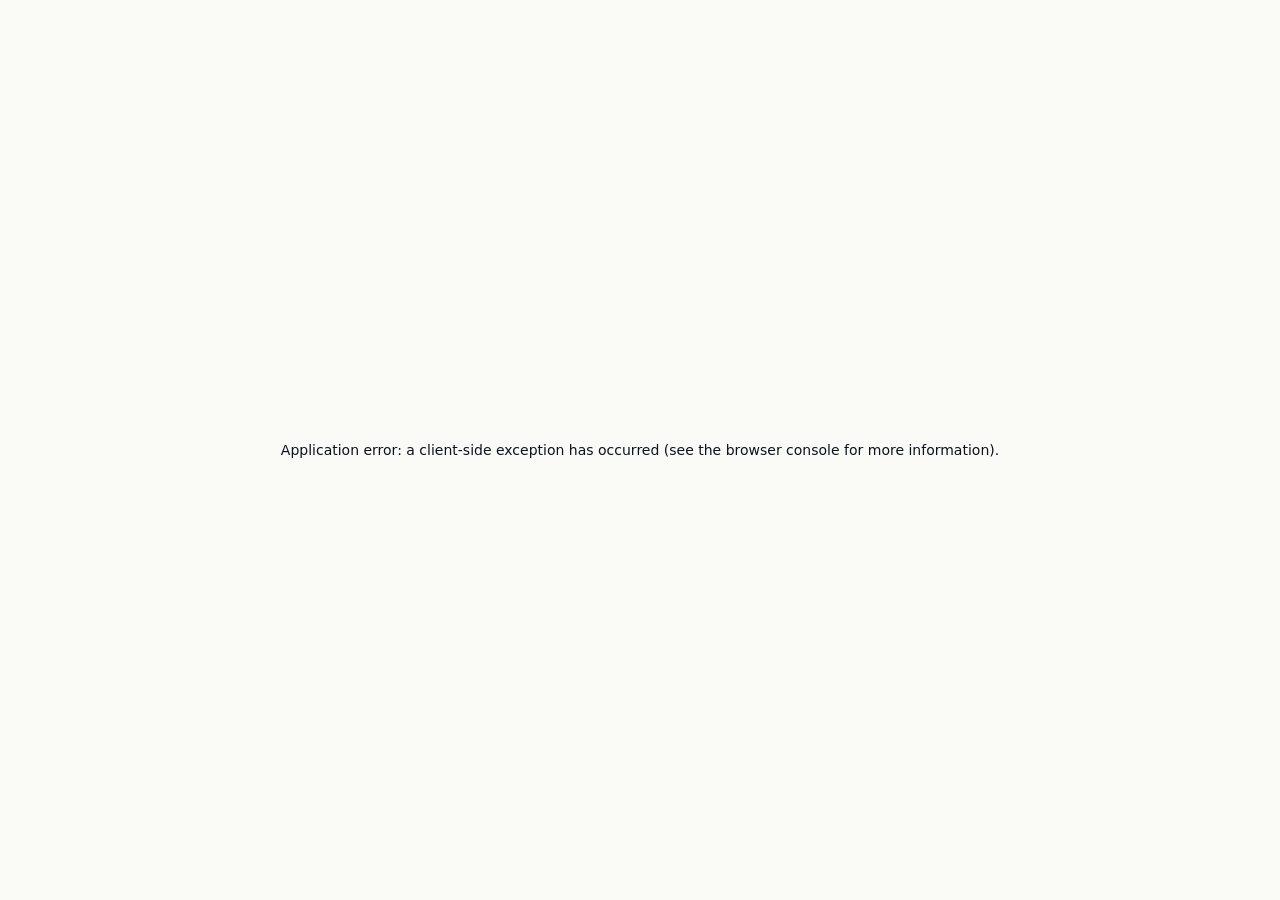
<file: index.html>
<!DOCTYPE html><html lang="fr" translate="no" class="notranslate"><head><meta charSet="utf-8"/><meta name="viewport" content="width=device-width, initial-scale=1"/><link rel="stylesheet" href="/_next/static/css/7cca8e2c5137bd71.css" data-precedence="next"/><link rel="stylesheet" href="/_next/static/css/091bfb2cbcdd64d5.css" data-precedence="next"/><link rel="preload" as="script" fetchPriority="low" href="/_next/static/chunks/webpack-ad1a7bbf847da01f.js"/><script src="/_next/static/chunks/fd9d1056-ef3883c348c28037.js" async=""></script><script src="/_next/static/chunks/2117-e9392613c144db04.js" async=""></script><script src="/_next/static/chunks/main-app-b9e34dc17bb19d97.js" async=""></script><script src="/_next/static/chunks/7048-386cb3f6c9367305.js" async=""></script><script src="/_next/static/chunks/app/mining/page-8f49bdd49b2d3277.js" async=""></script><script src="/_next/static/chunks/339cd768-af8a7683309f4fc7.js" async=""></script><script src="/_next/static/chunks/6a308e4d-c2fef4ea4af1db5a.js" async=""></script><script src="/_next/static/chunks/7319-3b0a71e2f31d313d.js" async=""></script><script src="/_next/static/chunks/959-a83a78590706349a.js" async=""></script><script src="/_next/static/chunks/7648-82335114daebb132.js" async=""></script><script src="/_next/static/chunks/713-1e61366e5d392302.js" async=""></script><script src="/_next/static/chunks/5235-a1e7efd019b98365.js" async=""></script><script src="/_next/static/chunks/3639-3557170c833e61ce.js" async=""></script><script src="/_next/static/chunks/5156-b9ebb14f38849b56.js" async=""></script><script src="/_next/static/chunks/4588-dc74b79e3e6c4930.js" async=""></script><script src="/_next/static/chunks/5633-1281e0912f77e914.js" async=""></script><script src="/_next/static/chunks/783-3c5b9f0c964cef49.js" async=""></script><script src="/_next/static/chunks/4320-86b057ff60d37319.js" async=""></script><script src="/_next/static/chunks/3833-b2447660690b34c8.js" async=""></script><script src="/_next/static/chunks/app/layout-3e01efad17d70e7a.js" async=""></script><script src="/_next/static/chunks/app/not-found-6f534ce9cd07390e.js" async=""></script><meta name="google" content="notranslate"/><meta http-equiv="Content-Language" content="fr"/><title>Kal Mydas, jeu</title><meta name="description" content="Un jeu de simulation de stratégie de l&#x27;écosystème Kal Mydas, sur le réseau Base."/><meta name="robots" content="noindex, nofollow"/><meta name="theme-color" content="#05060b"/><meta property="og:title" content="Kal Mydas, jeu"/><meta property="og:description" content="Un jeu de simulation de stratégie de l&#x27;écosystème Kal Mydas, sur le réseau Base."/><meta property="og:url" content="https://game.kalmydas.com"/><meta property="og:site_name" content="Kal Mydas"/><meta property="og:locale" content="fr_FR"/><meta property="og:image" content="https://game.kalmydas.com/og-image-kal.jpg"/><meta property="og:image:width" content="1200"/><meta property="og:image:height" content="630"/><meta property="og:image:alt" content="KAL, l&#x27;écosystème de l&#x27;autonomie"/><meta property="og:type" content="website"/><meta name="twitter:card" content="summary_large_image"/><meta name="twitter:site" content="@KalMydas_FR"/><meta name="twitter:creator" content="@KalMydas_FR"/><meta name="twitter:title" content="Kal Mydas, jeu"/><meta name="twitter:description" content="Un jeu de simulation de stratégie de l&#x27;écosystème Kal Mydas, sur le réseau Base."/><meta name="twitter:image" content="https://game.kalmydas.com/og-image-kal.jpg"/><link rel="icon" href="/brand/logo-k-kalmydas.svg" type="image/svg+xml"/><link rel="icon" href="/brand/favicon-kalmydas-16.png" type="image/png" sizes="16x16"/><link rel="icon" href="/brand/favicon-kalmydas-32.png" type="image/png" sizes="32x32"/><link rel="icon" href="/brand/favicon-kalmydas-48.png" type="image/png" sizes="48x48"/><link rel="icon" href="/brand/favicon-kalmydas-64.png" type="image/png" sizes="64x64"/><link rel="icon" href="/brand/favicon-kalmydas-128.png" type="image/png" sizes="128x128"/><link rel="icon" href="/brand/favicon-kalmydas-512.png" type="image/png" sizes="512x512"/><link rel="apple-touch-icon" href="/brand/favicon-kalmydas-180.png"/><script>(function(){try{var c=document.cookie.match(/(?:^|; )km_theme=([^;]+)/);var t=c?c[1]:null;if(t!=='light'&&t!=='dark'){try{t=localStorage.getItem('km_theme');}catch(e){t=null;}}if(t!=='light'){document.documentElement.setAttribute('data-theme','dark');}}catch(e){}})();</script><script defer="" src="https://cloud.umami.is/script.js" data-website-id="0f1947a0-cd03-411d-bde0-dffd80cbf954"></script><script src="/_next/static/chunks/polyfills-42372ed130431b0a.js" noModule=""></script></head><body class="__className_f367f3"><div style="min-height:100vh;display:flex;align-items:center;justify-content:center;padding:24px;background:#0b1220"><div style="max-width:560px;width:100%;background:#111a2e;border:1px solid #22304d;border-radius:16px;padding:32px;color:#e7ecf5"><p style="font-size:15px;line-height:1.6;margin:0">Vérification en cours.</p></div></div><script src="/_next/static/chunks/webpack-ad1a7bbf847da01f.js" async=""></script><script>(self.__next_f=self.__next_f||[]).push([0]);self.__next_f.push([2,null])</script><script>self.__next_f.push([1,"1:HL[\"/_next/static/css/7cca8e2c5137bd71.css\",\"style\"]\n2:HL[\"/_next/static/css/091bfb2cbcdd64d5.css\",\"style\"]\n"])</script><script>self.__next_f.push([1,"3:I[12846,[],\"\"]\n5:I[19107,[],\"ClientPageRoot\"]\n6:I[13642,[\"7048\",\"static/chunks/7048-386cb3f6c9367305.js\",\"1617\",\"static/chunks/app/mining/page-8f49bdd49b2d3277.js\"],\"default\",1]\n7:I[4707,[],\"\"]\n8:I[36423,[],\"\"]\n9:I[48847,[\"9912\",\"static/chunks/339cd768-af8a7683309f4fc7.js\",\"347\",\"static/chunks/6a308e4d-c2fef4ea4af1db5a.js\",\"7319\",\"static/chunks/7319-3b0a71e2f31d313d.js\",\"959\",\"static/chunks/959-a83a78590706349a.js\",\"7648\",\"static/chunks/7648-82335114daebb132.js\",\"713\",\"static/chunks/713-1e61366e5d392302.js\",\"5235\",\"static/chunks/5235-a1e7efd019b98365.js\",\"3639\",\"static/chunks/3639-3557170c833e61ce.js\",\"5156\",\"static/chunks/5156-b9ebb14f38849b56.js\",\"4588\",\"static/chunks/4588-dc74b79e3e6c4930.js\",\"5633\",\"static/chunks/5633-1281e0912f77e914.js\",\"783\",\"static/chunks/783-3c5b9f0c964cef49.js\",\"4320\",\"static/chunks/4320-86b057ff60d37319.js\",\"3833\",\"static/chunks/3833-b2447660690b34c8.js\",\"7048\",\"static/chunks/7048-386cb3f6c9367305.js\",\"3185\",\"static/chunks/app/layout-3e01efad17d70e7a.js\"],\"Providers\"]\na:I[3421,[\"9912\",\"static/chunks/339cd768-af8a7683309f4fc7.js\",\"347\",\"static/chunks/6a308e4d-c2fef4ea4af1db5a.js\",\"7319\",\"static/chunks/7319-3b0a71e2f31d313d.js\",\"959\",\"static/chunks/959-a83a78590706349a.js\",\"7648\",\"static/chunks/7648-82335114daebb132.js\",\"713\",\"static/chunks/713-1e61366e5d392302.js\",\"5235\",\"static/chunks/5235-a1e7efd019b98365.js\",\"3639\",\"static/chunks/3639-3557170c833e61ce.js\",\"5156\",\"static/chunks/5156-b9ebb14f38849b56.js\",\"4588\",\"static/chunks/4588-dc74b79e3e6c4930.js\",\"5633\",\"static/chunks/5633-1281e0912f77e914.js\",\"783\",\"static/chunks/783-3c5b9f0c964cef49.js\",\"4320\",\"static/chunks/4320-86b057ff60d37319.js\",\"3833\",\"static/chunks/3833-b2447660690b34c8.js\",\"7048\",\"static/chunks/7048-386cb3f6c9367305.js\",\"3185\",\"static/chunks/app/layout-3e01efad17d70e7a.js\"],\"default\"]\nb:I[75292,[\"1262\",\"static/chunks/app/not-found-6f534ce9cd07390e.js\"],\"default\"]\nc:I[45404,[\"9912\",\"static/chunks/339cd768-af8a7683309f4fc7.js\",\"347\",\"static/chunks/6a308e4d-c2fef4ea4af1db5a.js\",\"7319\",\"static/chunks/7319-3b0a71e2f31d313d."])</script><script>self.__next_f.push([1,"js\",\"959\",\"static/chunks/959-a83a78590706349a.js\",\"7648\",\"static/chunks/7648-82335114daebb132.js\",\"713\",\"static/chunks/713-1e61366e5d392302.js\",\"5235\",\"static/chunks/5235-a1e7efd019b98365.js\",\"3639\",\"static/chunks/3639-3557170c833e61ce.js\",\"5156\",\"static/chunks/5156-b9ebb14f38849b56.js\",\"4588\",\"static/chunks/4588-dc74b79e3e6c4930.js\",\"5633\",\"static/chunks/5633-1281e0912f77e914.js\",\"783\",\"static/chunks/783-3c5b9f0c964cef49.js\",\"4320\",\"static/chunks/4320-86b057ff60d37319.js\",\"3833\",\"static/chunks/3833-b2447660690b34c8.js\",\"7048\",\"static/chunks/7048-386cb3f6c9367305.js\",\"3185\",\"static/chunks/app/layout-3e01efad17d70e7a.js\"],\"CookieBanner\"]\ne:I[61060,[],\"\"]\nf:[]\n"])</script><script>self.__next_f.push([1,"0:[\"$\",\"$L3\",null,{\"buildId\":\"0LTcAKE3sancn_y0wLrhK\",\"assetPrefix\":\"\",\"urlParts\":[\"\",\"mining\"],\"initialTree\":[\"\",{\"children\":[\"mining\",{\"children\":[\"__PAGE__\",{}]}]},\"$undefined\",\"$undefined\",true],\"initialSeedData\":[\"\",{\"children\":[\"mining\",{\"children\":[\"__PAGE__\",{},[[\"$L4\",[\"$\",\"$L5\",null,{\"props\":{\"params\":{},\"searchParams\":{}},\"Component\":\"$6\"}],null],null],null]},[null,[\"$\",\"$L7\",null,{\"parallelRouterKey\":\"children\",\"segmentPath\":[\"children\",\"mining\",\"children\"],\"error\":\"$undefined\",\"errorStyles\":\"$undefined\",\"errorScripts\":\"$undefined\",\"template\":[\"$\",\"$L8\",null,{}],\"templateStyles\":\"$undefined\",\"templateScripts\":\"$undefined\",\"notFound\":\"$undefined\",\"notFoundStyles\":\"$undefined\"}]],null]},[[[[\"$\",\"link\",\"0\",{\"rel\":\"stylesheet\",\"href\":\"/_next/static/css/7cca8e2c5137bd71.css\",\"precedence\":\"next\",\"crossOrigin\":\"$undefined\"}],[\"$\",\"link\",\"1\",{\"rel\":\"stylesheet\",\"href\":\"/_next/static/css/091bfb2cbcdd64d5.css\",\"precedence\":\"next\",\"crossOrigin\":\"$undefined\"}]],[\"$\",\"html\",null,{\"lang\":\"fr\",\"translate\":\"no\",\"className\":\"notranslate\",\"children\":[[\"$\",\"head\",null,{\"children\":[[\"$\",\"meta\",null,{\"name\":\"google\",\"content\":\"notranslate\"}],[\"$\",\"meta\",null,{\"httpEquiv\":\"Content-Language\",\"content\":\"fr\"}],[\"$\",\"script\",null,{\"dangerouslySetInnerHTML\":{\"__html\":\"(function(){try{var c=document.cookie.match(/(?:^|; )km_theme=([^;]+)/);var t=c?c[1]:null;if(t!=='light'\u0026\u0026t!=='dark'){try{t=localStorage.getItem('km_theme');}catch(e){t=null;}}if(t!=='light'){document.documentElement.setAttribute('data-theme','dark');}}catch(e){}})();\"}}],[\"$\",\"script\",null,{\"defer\":true,\"src\":\"https://cloud.umami.is/script.js\",\"data-website-id\":\"0f1947a0-cd03-411d-bde0-dffd80cbf954\"}]]}],[\"$\",\"body\",null,{\"className\":\"__className_f367f3\",\"children\":[\"$\",\"$L9\",null,{\"children\":[\"$\",\"$La\",null,{\"children\":[[\"$\",\"main\",null,{\"children\":[\"$\",\"$L7\",null,{\"parallelRouterKey\":\"children\",\"segmentPath\":[\"children\"],\"error\":\"$undefined\",\"errorStyles\":\"$undefined\",\"errorScripts\":\"$undefined\",\"template\":[\"$\",\"$L8\",null,{}],\"templateStyles\":\"$undefined\",\"templateScripts\":\"$undefined\",\"notFound\":[\"$\",\"$Lb\",null,{}],\"notFoundStyles\":[]}]}],[\"$\",\"$Lc\",null,{}]]}]}]}]]}]],null],null],\"couldBeIntercepted\":false,\"initialHead\":[null,\"$Ld\"],\"globalErrorComponent\":\"$e\",\"missingSlots\":\"$Wf\"}]\n"])</script><script>self.__next_f.push([1,"d:[[\"$\",\"meta\",\"0\",{\"name\":\"viewport\",\"content\":\"width=device-width, initial-scale=1\"}],[\"$\",\"meta\",\"1\",{\"charSet\":\"utf-8\"}],[\"$\",\"title\",\"2\",{\"children\":\"Kal Mydas, jeu\"}],[\"$\",\"meta\",\"3\",{\"name\":\"description\",\"content\":\"Un jeu de simulation de stratégie de l'écosystème Kal Mydas, sur le réseau Base.\"}],[\"$\",\"meta\",\"4\",{\"name\":\"robots\",\"content\":\"noindex, nofollow\"}],[\"$\",\"meta\",\"5\",{\"name\":\"theme-color\",\"content\":\"#05060b\"}],[\"$\",\"meta\",\"6\",{\"property\":\"og:title\",\"content\":\"Kal Mydas, jeu\"}],[\"$\",\"meta\",\"7\",{\"property\":\"og:description\",\"content\":\"Un jeu de simulation de stratégie de l'écosystème Kal Mydas, sur le réseau Base.\"}],[\"$\",\"meta\",\"8\",{\"property\":\"og:url\",\"content\":\"https://game.kalmydas.com\"}],[\"$\",\"meta\",\"9\",{\"property\":\"og:site_name\",\"content\":\"Kal Mydas\"}],[\"$\",\"meta\",\"10\",{\"property\":\"og:locale\",\"content\":\"fr_FR\"}],[\"$\",\"meta\",\"11\",{\"property\":\"og:image\",\"content\":\"https://game.kalmydas.com/og-image-kal.jpg\"}],[\"$\",\"meta\",\"12\",{\"property\":\"og:image:width\",\"content\":\"1200\"}],[\"$\",\"meta\",\"13\",{\"property\":\"og:image:height\",\"content\":\"630\"}],[\"$\",\"meta\",\"14\",{\"property\":\"og:image:alt\",\"content\":\"KAL, l'écosystème de l'autonomie\"}],[\"$\",\"meta\",\"15\",{\"property\":\"og:type\",\"content\":\"website\"}],[\"$\",\"meta\",\"16\",{\"name\":\"twitter:card\",\"content\":\"summary_large_image\"}],[\"$\",\"meta\",\"17\",{\"name\":\"twitter:site\",\"content\":\"@KalMydas_FR\"}],[\"$\",\"meta\",\"18\",{\"name\":\"twitter:creator\",\"content\":\"@KalMydas_FR\"}],[\"$\",\"meta\",\"19\",{\"name\":\"twitter:title\",\"content\":\"Kal Mydas, jeu\"}],[\"$\",\"meta\",\"20\",{\"name\":\"twitter:description\",\"content\":\"Un jeu de simulation de stratégie de l'écosystème Kal Mydas, sur le réseau Base.\"}],[\"$\",\"meta\",\"21\",{\"name\":\"twitter:image\",\"content\":\"https://game.kalmydas.com/og-image-kal.jpg\"}],[\"$\",\"link\",\"22\",{\"rel\":\"icon\",\"href\":\"/brand/logo-k-kalmydas.svg\",\"type\":\"image/svg+xml\"}],[\"$\",\"link\",\"23\",{\"rel\":\"icon\",\"href\":\"/brand/favicon-kalmydas-16.png\",\"type\":\"image/png\",\"sizes\":\"16x16\"}],[\"$\",\"link\",\"24\",{\"rel\":\"icon\",\"href\":\"/brand/favicon-kalmydas-32.png\",\"type\":\"image/png\",\"sizes\":\"32x32\"}],[\"$\",\"link\",\"25\",{\"rel\":\"icon\",\"href\":\"/brand/favicon-kalmydas-48.png\",\"type\":\"image/png\",\"sizes\":\"48x48\"}],[\"$\",\"link\",\"26\",{\"rel\":\"icon\",\"href\":\"/brand/favicon-kalmydas-64.png\",\"type\":\"image/png\",\"sizes\":\"64x64\"}],[\"$\",\"link\",\"27\",{\"rel\":\"icon\",\"href\":\"/brand/favicon-kalmydas-128.png\",\"type\":\"image/png\",\"sizes\":\"128x128\"}],[\"$\",\"link\",\"28\",{\"rel\":\"icon\",\"href\":\"/brand/favicon-kalmydas-512.png\",\"type\":\"image/png\",\"sizes\":\"512x512\"}],[\"$\",\"link\",\"29\",{\"rel\":\"apple-touch-icon\",\"href\":\"/brand/favicon-kalmydas-180.png\"}]]\n"])</script><script>self.__next_f.push([1,"4:null\n"])</script></body></html>
</file>
<file: _next/static/css/7cca8e2c5137bd71.css>
@font-face{font-family:__Inter_f367f3;font-style:normal;font-weight:100 900;font-display:swap;src:url(/_next/static/media/ba9851c3c22cd980-s.woff2) format("woff2");unicode-range:u+0460-052f,u+1c80-1c8a,u+20b4,u+2de0-2dff,u+a640-a69f,u+fe2e-fe2f}@font-face{font-family:__Inter_f367f3;font-style:normal;font-weight:100 900;font-display:swap;src:url(/_next/static/media/21350d82a1f187e9-s.woff2) format("woff2");unicode-range:u+0301,u+0400-045f,u+0490-0491,u+04b0-04b1,u+2116}@font-face{font-family:__Inter_f367f3;font-style:normal;font-weight:100 900;font-display:swap;src:url(/_next/static/media/c5fe6dc8356a8c31-s.woff2) format("woff2");unicode-range:u+1f??}@font-face{font-family:__Inter_f367f3;font-style:normal;font-weight:100 900;font-display:swap;src:url(/_next/static/media/19cfc7226ec3afaa-s.woff2) format("woff2");unicode-range:u+0370-0377,u+037a-037f,u+0384-038a,u+038c,u+038e-03a1,u+03a3-03ff}@font-face{font-family:__Inter_f367f3;font-style:normal;font-weight:100 900;font-display:swap;src:url(/_next/static/media/df0a9ae256c0569c-s.woff2) format("woff2");unicode-range:u+0102-0103,u+0110-0111,u+0128-0129,u+0168-0169,u+01a0-01a1,u+01af-01b0,u+0300-0301,u+0303-0304,u+0308-0309,u+0323,u+0329,u+1ea0-1ef9,u+20ab}@font-face{font-family:__Inter_f367f3;font-style:normal;font-weight:100 900;font-display:swap;src:url(/_next/static/media/8e9860b6e62d6359-s.woff2) format("woff2");unicode-range:u+0100-02ba,u+02bd-02c5,u+02c7-02cc,u+02ce-02d7,u+02dd-02ff,u+0304,u+0308,u+0329,u+1d00-1dbf,u+1e00-1e9f,u+1ef2-1eff,u+2020,u+20a0-20ab,u+20ad-20c0,u+2113,u+2c60-2c7f,u+a720-a7ff}@font-face{font-family:__Inter_f367f3;font-style:normal;font-weight:100 900;font-display:swap;src:url(/_next/static/media/e4af272ccee01ff0-s.p.woff2) format("woff2");unicode-range:u+00??,u+0131,u+0152-0153,u+02bb-02bc,u+02c6,u+02da,u+02dc,u+0304,u+0308,u+0329,u+2000-206f,u+20ac,u+2122,u+2191,u+2193,u+2212,u+2215,u+feff,u+fffd}@font-face{font-family:__Inter_Fallback_f367f3;src:local("Arial");ascent-override:90.49%;descent-override:22.56%;line-gap-override:0.00%;size-adjust:107.06%}.__className_f367f3{font-family:__Inter_f367f3,__Inter_Fallback_f367f3;font-style:normal}
</file>
<file: _next/static/css/091bfb2cbcdd64d5.css>
*,:after,:before{--tw-border-spacing-x:0;--tw-border-spacing-y:0;--tw-translate-x:0;--tw-translate-y:0;--tw-rotate:0;--tw-skew-x:0;--tw-skew-y:0;--tw-scale-x:1;--tw-scale-y:1;--tw-pan-x: ;--tw-pan-y: ;--tw-pinch-zoom: ;--tw-scroll-snap-strictness:proximity;--tw-gradient-from-position: ;--tw-gradient-via-position: ;--tw-gradient-to-position: ;--tw-ordinal: ;--tw-slashed-zero: ;--tw-numeric-figure: ;--tw-numeric-spacing: ;--tw-numeric-fraction: ;--tw-ring-inset: ;--tw-ring-offset-width:0px;--tw-ring-offset-color:#fff;--tw-ring-color:rgba(59,130,246,.5);--tw-ring-offset-shadow:0 0 #0000;--tw-ring-shadow:0 0 #0000;--tw-shadow:0 0 #0000;--tw-shadow-colored:0 0 #0000;--tw-blur: ;--tw-brightness: ;--tw-contrast: ;--tw-grayscale: ;--tw-hue-rotate: ;--tw-invert: ;--tw-saturate: ;--tw-sepia: ;--tw-drop-shadow: ;--tw-backdrop-blur: ;--tw-backdrop-brightness: ;--tw-backdrop-contrast: ;--tw-backdrop-grayscale: ;--tw-backdrop-hue-rotate: ;--tw-backdrop-invert: ;--tw-backdrop-opacity: ;--tw-backdrop-saturate: ;--tw-backdrop-sepia: ;--tw-contain-size: ;--tw-contain-layout: ;--tw-contain-paint: ;--tw-contain-style: }::backdrop{--tw-border-spacing-x:0;--tw-border-spacing-y:0;--tw-translate-x:0;--tw-translate-y:0;--tw-rotate:0;--tw-skew-x:0;--tw-skew-y:0;--tw-scale-x:1;--tw-scale-y:1;--tw-pan-x: ;--tw-pan-y: ;--tw-pinch-zoom: ;--tw-scroll-snap-strictness:proximity;--tw-gradient-from-position: ;--tw-gradient-via-position: ;--tw-gradient-to-position: ;--tw-ordinal: ;--tw-slashed-zero: ;--tw-numeric-figure: ;--tw-numeric-spacing: ;--tw-numeric-fraction: ;--tw-ring-inset: ;--tw-ring-offset-width:0px;--tw-ring-offset-color:#fff;--tw-ring-color:rgba(59,130,246,.5);--tw-ring-offset-shadow:0 0 #0000;--tw-ring-shadow:0 0 #0000;--tw-shadow:0 0 #0000;--tw-shadow-colored:0 0 #0000;--tw-blur: ;--tw-brightness: ;--tw-contrast: ;--tw-grayscale: ;--tw-hue-rotate: ;--tw-invert: ;--tw-saturate: ;--tw-sepia: ;--tw-drop-shadow: ;--tw-backdrop-blur: ;--tw-backdrop-brightness: ;--tw-backdrop-contrast: ;--tw-backdrop-grayscale: ;--tw-backdrop-hue-rotate: ;--tw-backdrop-invert: ;--tw-backdrop-opacity: ;--tw-backdrop-saturate: ;--tw-backdrop-sepia: ;--tw-contain-size: ;--tw-contain-layout: ;--tw-contain-paint: ;--tw-contain-style: }/*
! tailwindcss v3.4.19 | MIT License | https://tailwindcss.com
*/*,:after,:before{box-sizing:border-box;border-width:0;border-style:solid;border-color:var(--border)}:after,:before{--tw-content:""}:host,html{line-height:1.5;-webkit-text-size-adjust:100%;-moz-tab-size:4;-o-tab-size:4;tab-size:4;font-family:ui-sans-serif,system-ui,sans-serif,Apple Color Emoji,Segoe UI Emoji,Segoe UI Symbol,Noto Color Emoji;font-feature-settings:normal;font-variation-settings:normal;-webkit-tap-highlight-color:transparent}body{margin:0;line-height:inherit}hr{height:0;color:inherit;border-top-width:1px}abbr:where([title]){-webkit-text-decoration:underline dotted;text-decoration:underline dotted}h1,h2,h3,h4,h5,h6{font-size:inherit;font-weight:inherit}a{color:inherit;text-decoration:inherit}b,strong{font-weight:bolder}code,kbd,pre,samp{font-family:ui-monospace,SFMono-Regular,Menlo,Monaco,Consolas,Liberation Mono,Courier New,monospace;font-feature-settings:normal;font-variation-settings:normal;font-size:1em}small{font-size:80%}sub,sup{font-size:75%;line-height:0;position:relative;vertical-align:baseline}sub{bottom:-.25em}sup{top:-.5em}table{text-indent:0;border-color:inherit;border-collapse:collapse}button,input,optgroup,select,textarea{font-family:inherit;font-feature-settings:inherit;font-variation-settings:inherit;font-size:100%;font-weight:inherit;line-height:inherit;letter-spacing:inherit;color:inherit;margin:0;padding:0}button,select{text-transform:none}button,input:where([type=button]),input:where([type=reset]),input:where([type=submit]){-webkit-appearance:button;background-color:transparent;background-image:none}:-moz-focusring{outline:auto}:-moz-ui-invalid{box-shadow:none}progress{vertical-align:baseline}::-webkit-inner-spin-button,::-webkit-outer-spin-button{height:auto}[type=search]{-webkit-appearance:textfield;outline-offset:-2px}::-webkit-search-decoration{-webkit-appearance:none}::-webkit-file-upload-button{-webkit-appearance:button;font:inherit}summary{display:list-item}blockquote,dd,dl,figure,h1,h2,h3,h4,h5,h6,hr,p,pre{margin:0}fieldset{margin:0}fieldset,legend{padding:0}menu,ol,ul{list-style:none;margin:0;padding:0}dialog{padding:0}textarea{resize:vertical}input::-moz-placeholder,textarea::-moz-placeholder{opacity:1;color:#9ca3af}input::placeholder,textarea::placeholder{opacity:1;color:#9ca3af}[role=button],button{cursor:pointer}:disabled{cursor:default}audio,canvas,embed,iframe,img,object,svg,video{display:block;vertical-align:middle}img,video{max-width:100%;height:auto}[hidden]:where(:not([hidden=until-found])){display:none}.\!container{width:100%!important}.container{width:100%}@media (min-width:640px){.\!container{max-width:640px!important}.container{max-width:640px}}@media (min-width:768px){.\!container{max-width:768px!important}.container{max-width:768px}}@media (min-width:1024px){.\!container{max-width:1024px!important}.container{max-width:1024px}}@media (min-width:1280px){.\!container{max-width:1280px!important}.container{max-width:1280px}}@media (min-width:1536px){.\!container{max-width:1536px!important}.container{max-width:1536px}}.sr-only{position:absolute;width:1px;height:1px;padding:0;margin:-1px;overflow:hidden;clip:rect(0,0,0,0);white-space:nowrap;border-width:0}.pointer-events-none{pointer-events:none}.pointer-events-auto{pointer-events:auto}.\!visible{visibility:visible!important}.visible{visibility:visible}.invisible{visibility:hidden}.collapse{visibility:collapse}.fixed{position:fixed}.absolute{position:absolute}.relative{position:relative}.sticky{position:sticky}.inset-0{inset:0}.inset-x-0{left:0;right:0}.-bottom-20{bottom:-5rem}.-bottom-6{bottom:-1.5rem}.-left-10{left:-2.5rem}.-left-2{left:-.5rem}.-right-1{right:-.25rem}.-right-10{right:-2.5rem}.-right-12{right:-3rem}.-right-2{right:-.5rem}.-top-1{top:-.25rem}.-top-16{top:-4rem}.-top-2{top:-.5rem}.-top-2\.5{top:-.625rem}.bottom-0{bottom:0}.bottom-3{bottom:.75rem}.bottom-full{bottom:100%}.left-0{left:0}.left-1\/2{left:50%}.left-2{left:.5rem}.left-3{left:.75rem}.left-4{left:1rem}.right-0{right:0}.right-1\.5{right:.375rem}.right-2{right:.5rem}.right-3{right:.75rem}.right-4{right:1rem}.top-0{top:0}.top-1{top:.25rem}.top-1\.5{top:.375rem}.top-1\/2{top:50%}.top-10{top:2.5rem}.top-16{top:4rem}.top-2{top:.5rem}.top-3{top:.75rem}.top-4{top:1rem}.top-8{top:2rem}.top-full{top:100%}.z-0{z-index:0}.z-10{z-index:10}.z-30{z-index:30}.z-40{z-index:40}.z-50{z-index:50}.z-\[10000\]{z-index:10000}.z-\[1000\]{z-index:1000}.z-\[100\]{z-index:100}.z-\[110\]{z-index:110}.z-\[120\]{z-index:120}.z-\[59\]{z-index:59}.z-\[60\]{z-index:60}.z-\[90\]{z-index:90}.z-\[95\]{z-index:95}.z-\[96\]{z-index:96}.z-\[9999\]{z-index:9999}.order-1{order:1}.order-2{order:2}.col-span-1{grid-column:span 1/span 1}.col-span-2{grid-column:span 2/span 2}.col-span-3{grid-column:span 3/span 3}.col-span-4{grid-column:span 4/span 4}.-mx-2{margin-left:-.5rem;margin-right:-.5rem}.mx-4{margin-left:1rem;margin-right:1rem}.mx-auto{margin-left:auto;margin-right:auto}.my-1{margin-top:.25rem;margin-bottom:.25rem}.my-2{margin-top:.5rem;margin-bottom:.5rem}.my-3{margin-top:.75rem;margin-bottom:.75rem}.my-4{margin-top:1rem;margin-bottom:1rem}.my-8{margin-top:2rem;margin-bottom:2rem}.my-auto{margin-top:auto;margin-bottom:auto}.-ml-14{margin-left:-3.5rem}.-mt-1{margin-top:-.25rem}.-mt-4{margin-top:-1rem}.-mt-6{margin-top:-1.5rem}.mb-0\.5{margin-bottom:.125rem}.mb-1{margin-bottom:.25rem}.mb-1\.5{margin-bottom:.375rem}.mb-10{margin-bottom:2.5rem}.mb-12{margin-bottom:3rem}.mb-2{margin-bottom:.5rem}.mb-2\.5{margin-bottom:.625rem}.mb-3{margin-bottom:.75rem}.mb-4{margin-bottom:1rem}.mb-5{margin-bottom:1.25rem}.mb-6{margin-bottom:1.5rem}.mb-7{margin-bottom:1.75rem}.mb-8{margin-bottom:2rem}.mb-9{margin-bottom:2.25rem}.ml-0\.5{margin-left:.125rem}.ml-1{margin-left:.25rem}.ml-1\.5{margin-left:.375rem}.ml-2{margin-left:.5rem}.ml-4{margin-left:1rem}.ml-auto{margin-left:auto}.mr-1{margin-right:.25rem}.mr-1\.5{margin-right:.375rem}.mr-2{margin-right:.5rem}.mt-0\.5{margin-top:.125rem}.mt-1{margin-top:.25rem}.mt-1\.5{margin-top:.375rem}.mt-10{margin-top:2.5rem}.mt-12{margin-top:3rem}.mt-16{margin-top:4rem}.mt-2{margin-top:.5rem}.mt-2\.5{margin-top:.625rem}.mt-3{margin-top:.75rem}.mt-4{margin-top:1rem}.mt-5{margin-top:1.25rem}.mt-6{margin-top:1.5rem}.mt-8{margin-top:2rem}.mt-\[1px\]{margin-top:1px}.mt-auto{margin-top:auto}.block{display:block}.inline-block{display:inline-block}.inline{display:inline}.flex{display:flex}.inline-flex{display:inline-flex}.table{display:table}.grid{display:grid}.hidden{display:none}.aspect-\[16\/10\]{aspect-ratio:16/10}.aspect-square{aspect-ratio:1/1}.h-1{height:.25rem}.h-1\.5{height:.375rem}.h-10{height:2.5rem}.h-11{height:2.75rem}.h-12{height:3rem}.h-14{height:3.5rem}.h-16{height:4rem}.h-2{height:.5rem}.h-2\.5{height:.625rem}.h-3{height:.75rem}.h-3\.5{height:.875rem}.h-4{height:1rem}.h-40{height:10rem}.h-44{height:11rem}.h-48{height:12rem}.h-5{height:1.25rem}.h-52{height:13rem}.h-6{height:1.5rem}.h-7{height:1.75rem}.h-8{height:2rem}.h-9{height:2.25rem}.h-\[18px\]{height:18px}.h-\[200px\]{height:200px}.h-\[22px\]{height:22px}.h-\[2px\]{height:2px}.h-\[30px\]{height:30px}.h-\[32px\]{height:32px}.h-\[34px\]{height:34px}.h-\[38px\]{height:38px}.h-\[3px\]{height:3px}.h-\[400px\]{height:400px}.h-\[44px\]{height:44px}.h-\[50px\]{height:50px}.h-\[6px\]{height:6px}.h-full{height:100%}.h-px{height:1px}.max-h-64{max-height:16rem}.max-h-\[52vh\]{max-height:52vh}.max-h-\[90vh\]{max-height:90vh}.max-h-\[92vh\]{max-height:92vh}.max-h-\[calc\(100dvh-4rem\)\]{max-height:calc(100dvh - 4rem)}.min-h-0{min-height:0}.min-h-\[100dvh\]{min-height:100dvh}.min-h-\[44px\]{min-height:44px}.min-h-\[72px\]{min-height:72px}.min-h-screen{min-height:100vh}.w-0{width:0}.w-0\.5{width:.125rem}.w-1\.5{width:.375rem}.w-1\/2{width:50%}.w-1\/3{width:33.333333%}.w-10{width:2.5rem}.w-11{width:2.75rem}.w-12{width:3rem}.w-14{width:3.5rem}.w-16{width:4rem}.w-2{width:.5rem}.w-2\.5{width:.625rem}.w-20{width:5rem}.w-24{width:6rem}.w-3{width:.75rem}.w-3\.5{width:.875rem}.w-3\/4{width:75%}.w-4{width:1rem}.w-44{width:11rem}.w-48{width:12rem}.w-5{width:1.25rem}.w-52{width:13rem}.w-56{width:14rem}.w-6{width:1.5rem}.w-64{width:16rem}.w-7{width:1.75rem}.w-8{width:2rem}.w-9{width:2.25rem}.w-\[104px\]{width:104px}.w-\[232px\]{width:232px}.w-\[300px\]{width:300px}.w-\[3px\]{width:3px}.w-\[600px\]{width:600px}.w-auto{width:auto}.w-full{width:100%}.w-px{width:1px}.min-w-0{min-width:0}.min-w-\[16px\]{min-width:16px}.min-w-\[48px\]{min-width:48px}.min-w-\[64px\]{min-width:64px}.min-w-\[70px\]{min-width:70px}.min-w-\[80px\]{min-width:80px}.min-w-\[96px\]{min-width:96px}.min-w-fit{min-width:-moz-fit-content;min-width:fit-content}.min-w-full{min-width:100%}.max-w-2xl{max-width:42rem}.max-w-3xl{max-width:48rem}.max-w-4xl{max-width:56rem}.max-w-5xl{max-width:64rem}.max-w-6xl{max-width:72rem}.max-w-7xl{max-width:80rem}.max-w-\[1100px\]{max-width:1100px}.max-w-\[110px\]{max-width:110px}.max-w-\[19ch\]{max-width:19ch}.max-w-\[280px\]{max-width:280px}.max-w-\[320px\]{max-width:320px}.max-w-\[340px\]{max-width:340px}.max-w-\[34ch\]{max-width:34ch}.max-w-\[380px\]{max-width:380px}.max-w-\[420px\]{max-width:420px}.max-w-\[430px\]{max-width:430px}.max-w-\[440px\]{max-width:440px}.max-w-\[520px\]{max-width:520px}.max-w-\[80\%\]{max-width:80%}.max-w-lg{max-width:32rem}.max-w-md{max-width:28rem}.max-w-none{max-width:none}.max-w-prose{max-width:65ch}.max-w-sm{max-width:24rem}.max-w-xl{max-width:36rem}.max-w-xs{max-width:20rem}.flex-1{flex:1 1 0%}.flex-shrink-0,.shrink-0{flex-shrink:0}.-translate-x-1\/2{--tw-translate-x:-50%}.-translate-x-1\/2,.-translate-y-1\/2{transform:translate(var(--tw-translate-x),var(--tw-translate-y)) rotate(var(--tw-rotate)) skewX(var(--tw-skew-x)) skewY(var(--tw-skew-y)) scaleX(var(--tw-scale-x)) scaleY(var(--tw-scale-y))}.-translate-y-1\/2{--tw-translate-y:-50%}.translate-y-\[34px\]{--tw-translate-y:34px}.rotate-180,.translate-y-\[34px\]{transform:translate(var(--tw-translate-x),var(--tw-translate-y)) rotate(var(--tw-rotate)) skewX(var(--tw-skew-x)) skewY(var(--tw-skew-y)) scaleX(var(--tw-scale-x)) scaleY(var(--tw-scale-y))}.rotate-180{--tw-rotate:180deg}.rotate-90{--tw-rotate:90deg}.rotate-90,.scale-\[1\.02\]{transform:translate(var(--tw-translate-x),var(--tw-translate-y)) rotate(var(--tw-rotate)) skewX(var(--tw-skew-x)) skewY(var(--tw-skew-y)) scaleX(var(--tw-scale-x)) scaleY(var(--tw-scale-y))}.scale-\[1\.02\]{--tw-scale-x:1.02;--tw-scale-y:1.02}.transform{transform:translate(var(--tw-translate-x),var(--tw-translate-y)) rotate(var(--tw-rotate)) skewX(var(--tw-skew-x)) skewY(var(--tw-skew-y)) scaleX(var(--tw-scale-x)) scaleY(var(--tw-scale-y))}@keyframes pulse{50%{opacity:.5}}.animate-pulse{animation:pulse 2s cubic-bezier(.4,0,.6,1) infinite}@keyframes spin{to{transform:rotate(1turn)}}.animate-spin{animation:spin 1s linear infinite}.cursor-grab{cursor:grab}.cursor-help{cursor:help}.cursor-not-allowed{cursor:not-allowed}.cursor-pointer{cursor:pointer}.cursor-wait{cursor:wait}.select-none{-webkit-user-select:none;-moz-user-select:none;user-select:none}.resize-none{resize:none}.scroll-mt-24{scroll-margin-top:6rem}.list-inside{list-style-position:inside}.list-decimal{list-style-type:decimal}.list-disc{list-style-type:disc}.appearance-none{-webkit-appearance:none;-moz-appearance:none;appearance:none}.grid-cols-1{grid-template-columns:repeat(1,minmax(0,1fr))}.grid-cols-12{grid-template-columns:repeat(12,minmax(0,1fr))}.grid-cols-2{grid-template-columns:repeat(2,minmax(0,1fr))}.grid-cols-3{grid-template-columns:repeat(3,minmax(0,1fr))}.grid-cols-5{grid-template-columns:repeat(5,minmax(0,1fr))}.grid-cols-6{grid-template-columns:repeat(6,minmax(0,1fr))}.grid-rows-\[0fr\]{grid-template-rows:0fr}.grid-rows-\[1fr\]{grid-template-rows:1fr}.flex-col{flex-direction:column}.flex-wrap{flex-wrap:wrap}.place-items-center{place-items:center}.items-start{align-items:flex-start}.items-end{align-items:flex-end}.items-center{align-items:center}.items-baseline{align-items:baseline}.items-stretch{align-items:stretch}.justify-end{justify-content:flex-end}.justify-center{justify-content:center}.justify-between{justify-content:space-between}.justify-items-center{justify-items:center}.gap-0{gap:0}.gap-0\.5{gap:.125rem}.gap-1{gap:.25rem}.gap-1\.5{gap:.375rem}.gap-2{gap:.5rem}.gap-2\.5{gap:.625rem}.gap-3{gap:.75rem}.gap-3\.5{gap:.875rem}.gap-4{gap:1rem}.gap-5{gap:1.25rem}.gap-6{gap:1.5rem}.gap-8{gap:2rem}.gap-x-2{-moz-column-gap:.5rem;column-gap:.5rem}.gap-x-3{-moz-column-gap:.75rem;column-gap:.75rem}.gap-x-4{-moz-column-gap:1rem;column-gap:1rem}.gap-x-5{-moz-column-gap:1.25rem;column-gap:1.25rem}.gap-y-1{row-gap:.25rem}.gap-y-2{row-gap:.5rem}.gap-y-3{row-gap:.75rem}.space-x-4>:not([hidden])~:not([hidden]){--tw-space-x-reverse:0;margin-right:calc(1rem * var(--tw-space-x-reverse));margin-left:calc(1rem * calc(1 - var(--tw-space-x-reverse)))}.space-y-0\.5>:not([hidden])~:not([hidden]){--tw-space-y-reverse:0;margin-top:calc(.125rem * calc(1 - var(--tw-space-y-reverse)));margin-bottom:calc(.125rem * var(--tw-space-y-reverse))}.space-y-1>:not([hidden])~:not([hidden]){--tw-space-y-reverse:0;margin-top:calc(.25rem * calc(1 - var(--tw-space-y-reverse)));margin-bottom:calc(.25rem * var(--tw-space-y-reverse))}.space-y-1\.5>:not([hidden])~:not([hidden]){--tw-space-y-reverse:0;margin-top:calc(.375rem * calc(1 - var(--tw-space-y-reverse)));margin-bottom:calc(.375rem * var(--tw-space-y-reverse))}.space-y-2>:not([hidden])~:not([hidden]){--tw-space-y-reverse:0;margin-top:calc(.5rem * calc(1 - var(--tw-space-y-reverse)));margin-bottom:calc(.5rem * var(--tw-space-y-reverse))}.space-y-2\.5>:not([hidden])~:not([hidden]){--tw-space-y-reverse:0;margin-top:calc(.625rem * calc(1 - var(--tw-space-y-reverse)));margin-bottom:calc(.625rem * var(--tw-space-y-reverse))}.space-y-3>:not([hidden])~:not([hidden]){--tw-space-y-reverse:0;margin-top:calc(.75rem * calc(1 - var(--tw-space-y-reverse)));margin-bottom:calc(.75rem * var(--tw-space-y-reverse))}.space-y-4>:not([hidden])~:not([hidden]){--tw-space-y-reverse:0;margin-top:calc(1rem * calc(1 - var(--tw-space-y-reverse)));margin-bottom:calc(1rem * var(--tw-space-y-reverse))}.space-y-5>:not([hidden])~:not([hidden]){--tw-space-y-reverse:0;margin-top:calc(1.25rem * calc(1 - var(--tw-space-y-reverse)));margin-bottom:calc(1.25rem * var(--tw-space-y-reverse))}.space-y-6>:not([hidden])~:not([hidden]){--tw-space-y-reverse:0;margin-top:calc(1.5rem * calc(1 - var(--tw-space-y-reverse)));margin-bottom:calc(1.5rem * var(--tw-space-y-reverse))}.divide-y>:not([hidden])~:not([hidden]){--tw-divide-y-reverse:0;border-top-width:calc(1px * calc(1 - var(--tw-divide-y-reverse)));border-bottom-width:calc(1px * var(--tw-divide-y-reverse))}.divide-\[var\(--card-border\)\]>:not([hidden])~:not([hidden]){border-color:var(--card-border)}.divide-border>:not([hidden])~:not([hidden]){border-color:var(--border)}.self-center{align-self:center}.overflow-auto{overflow:auto}.overflow-hidden{overflow:hidden}.overflow-x-auto{overflow-x:auto}.overflow-y-auto{overflow-y:auto}.overscroll-contain{overscroll-behavior:contain}.truncate{overflow:hidden;text-overflow:ellipsis;white-space:nowrap}.whitespace-normal{white-space:normal}.whitespace-nowrap{white-space:nowrap}.whitespace-pre-wrap{white-space:pre-wrap}.break-words{overflow-wrap:break-word}.break-all{word-break:break-all}.rounded{border-radius:.25rem}.rounded-2xl{border-radius:1rem}.rounded-3xl{border-radius:1.5rem}.rounded-\[22px\]{border-radius:22px}.rounded-\[26px\]{border-radius:26px}.rounded-\[inherit\]{border-radius:inherit}.rounded-full{border-radius:9999px}.rounded-lg{border-radius:.5rem}.rounded-md{border-radius:.375rem}.rounded-xl{border-radius:.75rem}.rounded-b-2xl{border-bottom-right-radius:1rem;border-bottom-left-radius:1rem}.border{border-width:1px}.border-2{border-width:2px}.border-b{border-bottom-width:1px}.border-t{border-top-width:1px}.border-t-2{border-top-width:2px}.border-dashed{border-style:dashed}.border-\[\#4184CC\]\/30{border-color:rgba(65,132,204,.3)}.border-\[\#818cf8\]\/30{border-color:rgba(129,140,248,.3)}.border-\[\#94a3b8\]\/20{border-color:rgba(148,163,184,.2)}.border-\[\#94a3b8\]\/30{border-color:rgba(148,163,184,.3)}.border-\[\#94a3b8\]\/40{border-color:rgba(148,163,184,.4)}.border-\[\#A8842A\]\/20{border-color:rgba(168,132,42,.2)}.border-\[\#B89A5A\]\/30{border-color:rgba(184,154,90,.3)}.border-\[\#F59E0B\]\/20{border-color:rgba(245,158,11,.2)}.border-\[\#F59E0B\]\/30{border-color:rgba(245,158,11,.3)}.border-\[var\(--card-border\)\]{border-color:var(--card-border)}.border-amber-500{--tw-border-opacity:1;border-color:rgb(245 158 11/var(--tw-border-opacity,1))}.border-amber-500\/20{border-color:rgba(245,158,11,.2)}.border-amber-500\/30{border-color:rgba(245,158,11,.3)}.border-amber-500\/50{border-color:rgba(245,158,11,.5)}.border-black\/30{border-color:rgba(0,0,0,.3)}.border-blue-200{--tw-border-opacity:1;border-color:rgb(191 219 254/var(--tw-border-opacity,1))}.border-border{border-color:var(--border)}.border-border-strong{border-color:var(--border-strong)}.border-cyan-400{--tw-border-opacity:1;border-color:rgb(34 211 238/var(--tw-border-opacity,1))}.border-cyan-400\/30{border-color:rgba(34,211,238,.3)}.border-cyan-500\/10{border-color:rgba(6,182,212,.1)}.border-cyan-500\/20{border-color:rgba(6,182,212,.2)}.border-cyan-500\/30{border-color:rgba(6,182,212,.3)}.border-emerald-400\/30{border-color:rgba(52,211,153,.3)}.border-emerald-500\/10{border-color:rgba(16,185,129,.1)}.border-emerald-500\/20{border-color:rgba(16,185,129,.2)}.border-emerald-500\/30{border-color:rgba(16,185,129,.3)}.border-gray-200{--tw-border-opacity:1;border-color:rgb(229 231 235/var(--tw-border-opacity,1))}.border-gray-300{--tw-border-opacity:1;border-color:rgb(209 213 219/var(--tw-border-opacity,1))}.border-gray-500{--tw-border-opacity:1;border-color:rgb(107 114 128/var(--tw-border-opacity,1))}.border-gray-500\/25{border-color:hsla(220,9%,46%,.25)}.border-gray-500\/30{border-color:hsla(220,9%,46%,.3)}.border-gray-600\/30{border-color:rgba(75,85,99,.3)}.border-gray-700{--tw-border-opacity:1;border-color:rgb(55 65 81/var(--tw-border-opacity,1))}.border-gray-800{--tw-border-opacity:1;border-color:rgb(31 41 55/var(--tw-border-opacity,1))}.border-green-200{--tw-border-opacity:1;border-color:rgb(187 247 208/var(--tw-border-opacity,1))}.border-green-500\/20{border-color:rgba(34,197,94,.2)}.border-green-500\/30{border-color:rgba(34,197,94,.3)}.border-green-500\/40{border-color:rgba(34,197,94,.4)}.border-or{--tw-border-opacity:1;border-color:rgb(var(--accent-rgb)/var(--tw-border-opacity,1))}.border-or\/10{border-color:rgb(var(--accent-rgb)/.1)}.border-or\/15{border-color:rgb(var(--accent-rgb)/.15)}.border-or\/20{border-color:rgb(var(--accent-rgb)/.2)}.border-or\/25{border-color:rgb(var(--accent-rgb)/.25)}.border-or\/30{border-color:rgb(var(--accent-rgb)/.3)}.border-or\/40{border-color:rgb(var(--accent-rgb)/.4)}.border-or\/50{border-color:rgb(var(--accent-rgb)/.5)}.border-or\/60{border-color:rgb(var(--accent-rgb)/.6)}.border-orange-100{--tw-border-opacity:1;border-color:rgb(255 237 213/var(--tw-border-opacity,1))}.border-orange-200{--tw-border-opacity:1;border-color:rgb(254 215 170/var(--tw-border-opacity,1))}.border-orange-500\/30{border-color:rgba(249,115,22,.3)}.border-purple-500\/10{border-color:rgba(168,85,247,.1)}.border-purple-500\/20{border-color:rgba(168,85,247,.2)}.border-red-200{--tw-border-opacity:1;border-color:rgb(254 202 202/var(--tw-border-opacity,1))}.border-red-500\/20{border-color:rgba(239,68,68,.2)}.border-red-500\/30{border-color:rgba(239,68,68,.3)}.border-red-500\/40{border-color:rgba(239,68,68,.4)}.border-sky-400\/30{border-color:rgba(56,189,248,.3)}.border-warning\/20{border-color:rgb(var(--warning-rgb)/.2)}.border-warning\/30{border-color:rgb(var(--warning-rgb)/.3)}.border-warning\/40{border-color:rgb(var(--warning-rgb)/.4)}.border-white\/10{border-color:hsla(0,0%,100%,.1)}.border-white\/5{border-color:hsla(0,0%,100%,.05)}.border-yellow-400{--tw-border-opacity:1;border-color:rgb(250 204 21/var(--tw-border-opacity,1))}.border-t-black{--tw-border-opacity:1;border-top-color:rgb(0 0 0/var(--tw-border-opacity,1))}.border-t-or{--tw-border-opacity:1;border-top-color:rgb(var(--accent-rgb)/var(--tw-border-opacity,1))}.bg-\[\#0b1120\]{--tw-bg-opacity:1;background-color:rgb(11 17 32/var(--tw-bg-opacity,1))}.bg-\[\#0b1120\]\/60{background-color:rgba(11,17,32,.6)}.bg-\[\#0e1526\]{--tw-bg-opacity:1;background-color:rgb(14 21 38/var(--tw-bg-opacity,1))}.bg-\[\#0e1526\]\/70{background-color:rgba(14,21,38,.7)}.bg-\[\#1a1a1a\]\/70{background-color:rgba(26,26,26,.7)}.bg-\[\#4184CC\]{--tw-bg-opacity:1;background-color:rgb(65 132 204/var(--tw-bg-opacity,1))}.bg-\[\#4184CC\]\/10{background-color:rgba(65,132,204,.1)}.bg-\[\#4184CC\]\/15{background-color:rgba(65,132,204,.15)}.bg-\[\#818cf8\]\/10{background-color:rgba(129,140,248,.1)}.bg-\[\#94a3b8\]\/10{background-color:rgba(148,163,184,.1)}.bg-\[\#94a3b8\]\/15{background-color:rgba(148,163,184,.15)}.bg-\[\#94a3b8\]\/\[0\.04\]{background-color:rgba(148,163,184,.04)}.bg-\[\#A8842A\]\/15{background-color:rgba(168,132,42,.15)}.bg-\[\#A8842A\]\/\[0\.04\]{background-color:rgba(168,132,42,.04)}.bg-\[\#B89A5A\]\/15{background-color:rgba(184,154,90,.15)}.bg-\[\#B89A5A\]\/\[0\.04\]{background-color:rgba(184,154,90,.04)}.bg-\[\#F59E0B\]\/15{background-color:rgba(245,158,11,.15)}.bg-\[\#F59E0B\]\/20{background-color:rgba(245,158,11,.2)}.bg-\[\#F59E0B\]\/\[0\.04\]{background-color:rgba(245,158,11,.04)}.bg-\[var\(--accent\)\]{background-color:var(--accent)}.bg-\[var\(--background\)\]{background-color:var(--background)}.bg-\[var\(--card\)\]{background-color:var(--card)}.bg-\[var\(--card-bg\)\]{background-color:var(--card-bg)}.bg-\[var\(--card-border\)\]{background-color:var(--card-border)}.bg-\[var\(--pb\)\]{background-color:var(--pb)}.bg-accent{background-color:var(--accent)}.bg-amber-400{--tw-bg-opacity:1;background-color:rgb(251 191 36/var(--tw-bg-opacity,1))}.bg-amber-500{--tw-bg-opacity:1;background-color:rgb(245 158 11/var(--tw-bg-opacity,1))}.bg-amber-500\/10{background-color:rgba(245,158,11,.1)}.bg-background{background-color:var(--background)}.bg-black\/60{background-color:rgba(0,0,0,.6)}.bg-black\/70{background-color:rgba(0,0,0,.7)}.bg-black\/85{background-color:rgba(0,0,0,.85)}.bg-black\/95{background-color:rgba(0,0,0,.95)}.bg-blue-400{--tw-bg-opacity:1;background-color:rgb(96 165 250/var(--tw-bg-opacity,1))}.bg-blue-50{--tw-bg-opacity:1;background-color:rgb(239 246 255/var(--tw-bg-opacity,1))}.bg-blue-500\/15{background-color:rgba(59,130,246,.15)}.bg-blue-500\/20{background-color:rgba(59,130,246,.2)}.bg-border{background-color:var(--border)}.bg-border-strong{background-color:var(--border-strong)}.bg-cyan-400\/\[0\.05\]{background-color:rgba(34,211,238,.05)}.bg-cyan-500\/10{background-color:rgba(6,182,212,.1)}.bg-cyan-500\/5{background-color:rgba(6,182,212,.05)}.bg-danger{background-color:var(--danger)}.bg-danger-soft{background-color:var(--danger-soft)}.bg-emerald-400{--tw-bg-opacity:1;background-color:rgb(52 211 153/var(--tw-bg-opacity,1))}.bg-emerald-400\/10{background-color:rgba(52,211,153,.1)}.bg-emerald-500{--tw-bg-opacity:1;background-color:rgb(16 185 129/var(--tw-bg-opacity,1))}.bg-emerald-500\/15{background-color:rgba(16,185,129,.15)}.bg-emerald-500\/20{background-color:rgba(16,185,129,.2)}.bg-emerald-500\/5{background-color:rgba(16,185,129,.05)}.bg-gray-400{--tw-bg-opacity:1;background-color:rgb(156 163 175/var(--tw-bg-opacity,1))}.bg-gray-400\/40{background-color:rgba(156,163,175,.4)}.bg-gray-50{--tw-bg-opacity:1;background-color:rgb(249 250 251/var(--tw-bg-opacity,1))}.bg-gray-500{--tw-bg-opacity:1;background-color:rgb(107 114 128/var(--tw-bg-opacity,1))}.bg-gray-500\/10{background-color:hsla(220,9%,46%,.1)}.bg-gray-500\/15{background-color:hsla(220,9%,46%,.15)}.bg-gray-500\/20{background-color:hsla(220,9%,46%,.2)}.bg-green-100{--tw-bg-opacity:1;background-color:rgb(220 252 231/var(--tw-bg-opacity,1))}.bg-green-400{--tw-bg-opacity:1;background-color:rgb(74 222 128/var(--tw-bg-opacity,1))}.bg-green-50{--tw-bg-opacity:1;background-color:rgb(240 253 244/var(--tw-bg-opacity,1))}.bg-green-500{--tw-bg-opacity:1;background-color:rgb(34 197 94/var(--tw-bg-opacity,1))}.bg-green-500\/10{background-color:rgba(34,197,94,.1)}.bg-green-500\/15{background-color:rgba(34,197,94,.15)}.bg-green-500\/20{background-color:rgba(34,197,94,.2)}.bg-green-500\/5{background-color:rgba(34,197,94,.05)}.bg-green-500\/90{background-color:rgba(34,197,94,.9)}.bg-green-500\/\[0\.04\]{background-color:rgba(34,197,94,.04)}.bg-green-600{--tw-bg-opacity:1;background-color:rgb(22 163 74/var(--tw-bg-opacity,1))}.bg-indigo-400{--tw-bg-opacity:1;background-color:rgb(129 140 248/var(--tw-bg-opacity,1))}.bg-indigo-500\/15{background-color:rgba(99,102,241,.15)}.bg-or{--tw-bg-opacity:1;background-color:rgb(var(--accent-rgb)/var(--tw-bg-opacity,1))}.bg-or\/10{background-color:rgb(var(--accent-rgb)/.1)}.bg-or\/15{background-color:rgb(var(--accent-rgb)/.15)}.bg-or\/20{background-color:rgb(var(--accent-rgb)/.2)}.bg-or\/40{background-color:rgb(var(--accent-rgb)/.4)}.bg-or\/5{background-color:rgb(var(--accent-rgb)/.05)}.bg-or\/\[0\.04\]{background-color:rgb(var(--accent-rgb)/.04)}.bg-or\/\[0\.05\]{background-color:rgb(var(--accent-rgb)/.05)}.bg-or\/\[0\.06\]{background-color:rgb(var(--accent-rgb)/.06)}.bg-orange-100{--tw-bg-opacity:1;background-color:rgb(255 237 213/var(--tw-bg-opacity,1))}.bg-orange-50{--tw-bg-opacity:1;background-color:rgb(255 247 237/var(--tw-bg-opacity,1))}.bg-orange-500\/20{background-color:rgba(249,115,22,.2)}.bg-orange-500\/5{background-color:rgba(249,115,22,.05)}.bg-pink-500\/15{background-color:rgba(236,72,153,.15)}.bg-purple-500\/10{background-color:rgba(168,85,247,.1)}.bg-purple-500\/15{background-color:rgba(168,85,247,.15)}.bg-purple-500\/5{background-color:rgba(168,85,247,.05)}.bg-red-400{--tw-bg-opacity:1;background-color:rgb(248 113 113/var(--tw-bg-opacity,1))}.bg-red-50{--tw-bg-opacity:1;background-color:rgb(254 242 242/var(--tw-bg-opacity,1))}.bg-red-500{--tw-bg-opacity:1;background-color:rgb(239 68 68/var(--tw-bg-opacity,1))}.bg-red-500\/10{background-color:rgba(239,68,68,.1)}.bg-red-500\/15{background-color:rgba(239,68,68,.15)}.bg-red-500\/20{background-color:rgba(239,68,68,.2)}.bg-red-500\/5{background-color:rgba(239,68,68,.05)}.bg-sky-400{--tw-bg-opacity:1;background-color:rgb(56 189 248/var(--tw-bg-opacity,1))}.bg-sky-400\/10{background-color:rgba(56,189,248,.1)}.bg-sky-500\/15{background-color:rgba(14,165,233,.15)}.bg-slate-800{--tw-bg-opacity:1;background-color:rgb(30 41 59/var(--tw-bg-opacity,1))}.bg-success-soft{background-color:var(--success-soft)}.bg-surface{background-color:var(--surface)}.bg-surface-2{background-color:var(--surface-2)}.bg-teal-500\/15{background-color:rgba(20,184,166,.15)}.bg-transparent{background-color:transparent}.bg-warning{--tw-bg-opacity:1;background-color:rgb(var(--warning-rgb)/var(--tw-bg-opacity,1))}.bg-warning\/10{background-color:rgb(var(--warning-rgb)/.1)}.bg-warning\/15{background-color:rgb(var(--warning-rgb)/.15)}.bg-warning\/20{background-color:rgb(var(--warning-rgb)/.2)}.bg-warning\/5,.bg-warning\/\[0\.05\]{background-color:rgb(var(--warning-rgb)/.05)}.bg-warning\/\[0\.06\]{background-color:rgb(var(--warning-rgb)/.06)}.bg-white\/10{background-color:hsla(0,0%,100%,.1)}.bg-white\/5{background-color:hsla(0,0%,100%,.05)}.bg-white\/\[0\.02\]{background-color:hsla(0,0%,100%,.02)}.bg-yellow-500\/10{background-color:rgba(234,179,8,.1)}.bg-gradient-to-br{background-image:linear-gradient(to bottom right,var(--tw-gradient-stops))}.bg-gradient-to-r{background-image:linear-gradient(to right,var(--tw-gradient-stops))}.from-\[\#4184CC\]{--tw-gradient-from:#4184cc var(--tw-gradient-from-position);--tw-gradient-to:rgba(65,132,204,0) var(--tw-gradient-to-position);--tw-gradient-stops:var(--tw-gradient-from),var(--tw-gradient-to)}.from-\[\#4184CC\]\/0{--tw-gradient-from:rgba(65,132,204,0) var(--tw-gradient-from-position);--tw-gradient-to:rgba(65,132,204,0) var(--tw-gradient-to-position);--tw-gradient-stops:var(--tw-gradient-from),var(--tw-gradient-to)}.from-amber-400{--tw-gradient-from:#fbbf24 var(--tw-gradient-from-position);--tw-gradient-to:rgba(251,191,36,0) var(--tw-gradient-to-position);--tw-gradient-stops:var(--tw-gradient-from),var(--tw-gradient-to)}.from-amber-500{--tw-gradient-from:#f59e0b var(--tw-gradient-from-position);--tw-gradient-to:rgba(245,158,11,0) var(--tw-gradient-to-position);--tw-gradient-stops:var(--tw-gradient-from),var(--tw-gradient-to)}.from-amber-700{--tw-gradient-from:#b45309 var(--tw-gradient-from-position);--tw-gradient-to:rgba(180,83,9,0) var(--tw-gradient-to-position);--tw-gradient-stops:var(--tw-gradient-from),var(--tw-gradient-to)}.from-cyan-400{--tw-gradient-from:#22d3ee var(--tw-gradient-from-position);--tw-gradient-to:rgba(34,211,238,0) var(--tw-gradient-to-position);--tw-gradient-stops:var(--tw-gradient-from),var(--tw-gradient-to)}.from-cyan-500{--tw-gradient-from:#06b6d4 var(--tw-gradient-from-position);--tw-gradient-to:rgba(6,182,212,0) var(--tw-gradient-to-position);--tw-gradient-stops:var(--tw-gradient-from),var(--tw-gradient-to)}.from-emerald-600{--tw-gradient-from:#059669 var(--tw-gradient-from-position);--tw-gradient-to:rgba(5,150,105,0) var(--tw-gradient-to-position);--tw-gradient-stops:var(--tw-gradient-from),var(--tw-gradient-to)}.from-gray-400{--tw-gradient-from:#9ca3af var(--tw-gradient-from-position);--tw-gradient-to:rgba(156,163,175,0) var(--tw-gradient-to-position);--tw-gradient-stops:var(--tw-gradient-from),var(--tw-gradient-to)}.from-green-500{--tw-gradient-from:#22c55e var(--tw-gradient-from-position);--tw-gradient-to:rgba(34,197,94,0) var(--tw-gradient-to-position);--tw-gradient-stops:var(--tw-gradient-from),var(--tw-gradient-to)}.from-or{--tw-gradient-from:rgb(var(--accent-rgb)/1) var(--tw-gradient-from-position);--tw-gradient-to:rgb(var(--accent-rgb)/0) var(--tw-gradient-to-position);--tw-gradient-stops:var(--tw-gradient-from),var(--tw-gradient-to)}.from-or\/0{--tw-gradient-from:rgb(var(--accent-rgb)/0) var(--tw-gradient-from-position);--tw-gradient-to:rgb(var(--accent-rgb)/0) var(--tw-gradient-to-position);--tw-gradient-stops:var(--tw-gradient-from),var(--tw-gradient-to)}.from-or\/5{--tw-gradient-from:rgb(var(--accent-rgb)/0.05) var(--tw-gradient-from-position);--tw-gradient-to:rgb(var(--accent-rgb)/0) var(--tw-gradient-to-position);--tw-gradient-stops:var(--tw-gradient-from),var(--tw-gradient-to)}.from-or\/\[0\.06\]{--tw-gradient-from:rgb(var(--accent-rgb)/0.06) var(--tw-gradient-from-position);--tw-gradient-to:rgb(var(--accent-rgb)/0) var(--tw-gradient-to-position);--tw-gradient-stops:var(--tw-gradient-from),var(--tw-gradient-to)}.from-or\/\[0\.08\]{--tw-gradient-from:rgb(var(--accent-rgb)/0.08) var(--tw-gradient-from-position);--tw-gradient-to:rgb(var(--accent-rgb)/0) var(--tw-gradient-to-position);--tw-gradient-stops:var(--tw-gradient-from),var(--tw-gradient-to)}.from-purple-500{--tw-gradient-from:#a855f7 var(--tw-gradient-from-position);--tw-gradient-to:rgba(168,85,247,0) var(--tw-gradient-to-position);--tw-gradient-stops:var(--tw-gradient-from),var(--tw-gradient-to)}.from-yellow-500{--tw-gradient-from:#eab308 var(--tw-gradient-from-position);--tw-gradient-to:rgba(234,179,8,0) var(--tw-gradient-to-position);--tw-gradient-stops:var(--tw-gradient-from),var(--tw-gradient-to)}.via-or{--tw-gradient-to:rgb(var(--accent-rgb)/0) var(--tw-gradient-to-position);--tw-gradient-stops:var(--tw-gradient-from),rgb(var(--accent-rgb)/1) var(--tw-gradient-via-position),var(--tw-gradient-to)}.to-\[\#4184CC\]{--tw-gradient-to:#4184cc var(--tw-gradient-to-position)}.to-\[\#4184CC\]\/0{--tw-gradient-to:rgba(65,132,204,0) var(--tw-gradient-to-position)}.to-\[\#DCC799\]{--tw-gradient-to:#dcc799 var(--tw-gradient-to-position)}.to-amber-600{--tw-gradient-to:#d97706 var(--tw-gradient-to-position)}.to-blue-400{--tw-gradient-to:#60a5fa var(--tw-gradient-to-position)}.to-blue-500{--tw-gradient-to:#3b82f6 var(--tw-gradient-to-position)}.to-emerald-400{--tw-gradient-to:#34d399 var(--tw-gradient-to-position)}.to-gray-300{--tw-gradient-to:#d1d5db var(--tw-gradient-to-position)}.to-green-600{--tw-gradient-to:#16a34a var(--tw-gradient-to-position)}.to-or{--tw-gradient-to:rgb(var(--accent-rgb)/1) var(--tw-gradient-to-position)}.to-or\/0{--tw-gradient-to:rgb(var(--accent-rgb)/0) var(--tw-gradient-to-position)}.to-or\/\[0\.04\]{--tw-gradient-to:rgb(var(--accent-rgb)/0.04) var(--tw-gradient-to-position)}.to-orange-400{--tw-gradient-to:#fb923c var(--tw-gradient-to-position)}.to-orange-500{--tw-gradient-to:#f97316 var(--tw-gradient-to-position)}.to-purple-400{--tw-gradient-to:#c084fc var(--tw-gradient-to-position)}.to-transparent{--tw-gradient-to:transparent var(--tw-gradient-to-position)}.to-yellow-400{--tw-gradient-to:#facc15 var(--tw-gradient-to-position)}.bg-clip-text{-webkit-background-clip:text;background-clip:text}.object-contain{-o-object-fit:contain;object-fit:contain}.object-cover{-o-object-fit:cover;object-fit:cover}.p-0\.5{padding:.125rem}.p-1{padding:.25rem}.p-1\.5{padding:.375rem}.p-10{padding:2.5rem}.p-2{padding:.5rem}.p-2\.5{padding:.625rem}.p-3{padding:.75rem}.p-3\.5{padding:.875rem}.p-4{padding:1rem}.p-5{padding:1.25rem}.p-6{padding:1.5rem}.p-8{padding:2rem}.px-1{padding-left:.25rem;padding-right:.25rem}.px-1\.5{padding-left:.375rem;padding-right:.375rem}.px-2{padding-left:.5rem;padding-right:.5rem}.px-2\.5{padding-left:.625rem;padding-right:.625rem}.px-3{padding-left:.75rem;padding-right:.75rem}.px-3\.5{padding-left:.875rem;padding-right:.875rem}.px-4{padding-left:1rem;padding-right:1rem}.px-5{padding-left:1.25rem;padding-right:1.25rem}.px-6{padding-left:1.5rem;padding-right:1.5rem}.px-8{padding-left:2rem;padding-right:2rem}.py-0\.5{padding-top:.125rem;padding-bottom:.125rem}.py-1{padding-top:.25rem;padding-bottom:.25rem}.py-1\.5{padding-top:.375rem;padding-bottom:.375rem}.py-10{padding-top:2.5rem;padding-bottom:2.5rem}.py-12{padding-top:3rem;padding-bottom:3rem}.py-2{padding-top:.5rem;padding-bottom:.5rem}.py-2\.5{padding-top:.625rem;padding-bottom:.625rem}.py-20{padding-top:5rem;padding-bottom:5rem}.py-3{padding-top:.75rem;padding-bottom:.75rem}.py-3\.5{padding-top:.875rem;padding-bottom:.875rem}.py-4{padding-top:1rem;padding-bottom:1rem}.py-5{padding-top:1.25rem;padding-bottom:1.25rem}.py-6{padding-top:1.5rem;padding-bottom:1.5rem}.py-8{padding-top:2rem;padding-bottom:2rem}.py-px{padding-top:1px;padding-bottom:1px}.pb-1{padding-bottom:.25rem}.pb-1\.5{padding-bottom:.375rem}.pb-10{padding-bottom:2.5rem}.pb-12{padding-bottom:3rem}.pb-16{padding-bottom:4rem}.pb-2{padding-bottom:.5rem}.pb-20{padding-bottom:5rem}.pb-28{padding-bottom:7rem}.pb-3{padding-bottom:.75rem}.pb-32{padding-bottom:8rem}.pb-36{padding-bottom:9rem}.pb-4{padding-bottom:1rem}.pb-5{padding-bottom:1.25rem}.pb-6{padding-bottom:1.5rem}.pb-8{padding-bottom:2rem}.pb-\[calc\(6rem\+env\(safe-area-inset-bottom\)\)\]{padding-bottom:calc(6rem + env(safe-area-inset-bottom))}.pl-1{padding-left:.25rem}.pl-4{padding-left:1rem}.pl-\[3px\]{padding-left:3px}.pr-1{padding-right:.25rem}.pr-24{padding-right:6rem}.pr-6{padding-right:1.5rem}.pt-0\.5{padding-top:.125rem}.pt-1{padding-top:.25rem}.pt-1\.5{padding-top:.375rem}.pt-10{padding-top:2.5rem}.pt-12{padding-top:3rem}.pt-16{padding-top:4rem}.pt-2{padding-top:.5rem}.pt-2\.5{padding-top:.625rem}.pt-20{padding-top:5rem}.pt-24{padding-top:6rem}.pt-3{padding-top:.75rem}.pt-4{padding-top:1rem}.pt-5{padding-top:1.25rem}.pt-6{padding-top:1.5rem}.pt-7{padding-top:1.75rem}.pt-8{padding-top:2rem}.text-left{text-align:left}.text-center{text-align:center}.text-right{text-align:right}.align-top{vertical-align:top}.align-middle{vertical-align:middle}.font-mono{font-family:ui-monospace,SFMono-Regular,Menlo,Monaco,Consolas,Liberation Mono,Courier New,monospace}.text-2xl{font-size:1.5rem;line-height:2rem}.text-3xl{font-size:1.875rem;line-height:2.25rem}.text-4xl{font-size:2.25rem;line-height:2.5rem}.text-6xl{font-size:3.75rem;line-height:1}.text-\[10\.5px\]{font-size:10.5px}.text-\[10px\]{font-size:10px}.text-\[11\.5px\]{font-size:11.5px}.text-\[11px\]{font-size:11px}.text-\[12\.5px\]{font-size:12.5px}.text-\[12px\]{font-size:12px}.text-\[13\.5px\]{font-size:13.5px}.text-\[13px\]{font-size:13px}.text-\[14px\]{font-size:14px}.text-\[15px\]{font-size:15px}.text-\[16px\]{font-size:16px}.text-\[17px\]{font-size:17px}.text-\[18px\]{font-size:18px}.text-\[19px\]{font-size:19px}.text-\[20px\]{font-size:20px}.text-\[22px\]{font-size:22px}.text-\[24px\]{font-size:24px}.text-\[26px\]{font-size:26px}.text-\[28px\]{font-size:28px}.text-\[30px\]{font-size:30px}.text-\[34px\]{font-size:34px}.text-\[38px\]{font-size:38px}.text-\[42px\]{font-size:42px}.text-\[46px\]{font-size:46px}.text-\[54px\]{font-size:54px}.text-\[7px\]{font-size:7px}.text-\[8\.5px\]{font-size:8.5px}.text-\[8px\]{font-size:8px}.text-\[9\.5px\]{font-size:9.5px}.text-\[9px\]{font-size:9px}.text-base{font-size:1rem;line-height:1.5rem}.text-lg{font-size:1.125rem;line-height:1.75rem}.text-sm{font-size:.875rem;line-height:1.25rem}.text-xl{font-size:1.25rem;line-height:1.75rem}.text-xs{font-size:.75rem;line-height:1rem}.font-black{font-weight:900}.font-bold{font-weight:700}.font-extrabold{font-weight:800}.font-medium{font-weight:500}.font-normal{font-weight:400}.font-semibold{font-weight:600}.uppercase{text-transform:uppercase}.lowercase{text-transform:lowercase}.normal-case{text-transform:none}.italic{font-style:italic}.lining-nums{--tw-numeric-figure:lining-nums}.lining-nums,.tabular-nums{font-variant-numeric:var(--tw-ordinal) var(--tw-slashed-zero) var(--tw-numeric-figure) var(--tw-numeric-spacing) var(--tw-numeric-fraction)}.tabular-nums{--tw-numeric-spacing:tabular-nums}.leading-4{line-height:1rem}.leading-\[0\.9\]{line-height:.9}.leading-\[1\.08\]{line-height:1.08}.leading-none{line-height:1}.leading-relaxed{line-height:1.625}.leading-snug{line-height:1.375}.leading-tight{line-height:1.25}.tracking-\[-0\.035em\]{letter-spacing:-.035em}.tracking-\[-0\.03em\]{letter-spacing:-.03em}.tracking-\[-0\.04em\]{letter-spacing:-.04em}.tracking-\[0\.14em\]{letter-spacing:.14em}.tracking-\[0\.15em\]{letter-spacing:.15em}.tracking-\[0\.16em\]{letter-spacing:.16em}.tracking-\[0\.18em\]{letter-spacing:.18em}.tracking-\[0\.1em\]{letter-spacing:.1em}.tracking-\[0\.20em\],.tracking-\[0\.2em\]{letter-spacing:.2em}.tracking-\[2px\]{letter-spacing:2px}.tracking-\[3px\]{letter-spacing:3px}.tracking-\[4px\]{letter-spacing:4px}.tracking-\[5px\]{letter-spacing:5px}.tracking-\[6px\]{letter-spacing:6px}.tracking-\[8px\]{letter-spacing:8px}.tracking-normal{letter-spacing:0}.tracking-tight{letter-spacing:-.025em}.tracking-wide{letter-spacing:.025em}.tracking-wider{letter-spacing:.05em}.tracking-widest{letter-spacing:.1em}.text-\[\#1a1a1a\]{--tw-text-opacity:1;color:rgb(26 26 26/var(--tw-text-opacity,1))}.text-\[\#4184CC\]{--tw-text-opacity:1;color:rgb(65 132 204/var(--tw-text-opacity,1))}.text-\[\#818cf8\]{--tw-text-opacity:1;color:rgb(129 140 248/var(--tw-text-opacity,1))}.text-\[\#94a3b8\]{--tw-text-opacity:1;color:rgb(148 163 184/var(--tw-text-opacity,1))}.text-\[\#A8842A\]{--tw-text-opacity:1;color:rgb(168 132 42/var(--tw-text-opacity,1))}.text-\[\#B89A5A\]{--tw-text-opacity:1;color:rgb(184 154 90/var(--tw-text-opacity,1))}.text-\[\#F59E0B\]{--tw-text-opacity:1;color:rgb(245 158 11/var(--tw-text-opacity,1))}.text-\[\#F59E0B\]\/60{color:rgba(245,158,11,.6)}.text-\[\#efe4c8\]{--tw-text-opacity:1;color:rgb(239 228 200/var(--tw-text-opacity,1))}.text-\[color\:var\(--accent\)\]{color:var(--accent)}.text-\[var\(--foreground\)\]{color:var(--foreground)}.text-\[var\(--pb\)\]{color:var(--pb)}.text-\[var\(--pbink\)\]{color:var(--pbink)}.text-accent{color:var(--accent)}.text-accent-light{color:var(--accent-light)}.text-amber-300{--tw-text-opacity:1;color:rgb(252 211 77/var(--tw-text-opacity,1))}.text-amber-400{--tw-text-opacity:1;color:rgb(251 191 36/var(--tw-text-opacity,1))}.text-amber-500{--tw-text-opacity:1;color:rgb(245 158 11/var(--tw-text-opacity,1))}.text-background{color:var(--background)}.text-black{--tw-text-opacity:1;color:rgb(0 0 0/var(--tw-text-opacity,1))}.text-black\/50{color:rgba(0,0,0,.5)}.text-black\/60{color:rgba(0,0,0,.6)}.text-blue-400{--tw-text-opacity:1;color:rgb(96 165 250/var(--tw-text-opacity,1))}.text-blue-500{--tw-text-opacity:1;color:rgb(59 130 246/var(--tw-text-opacity,1))}.text-blue-700{--tw-text-opacity:1;color:rgb(29 78 216/var(--tw-text-opacity,1))}.text-blue-800{--tw-text-opacity:1;color:rgb(30 64 175/var(--tw-text-opacity,1))}.text-blue-900{--tw-text-opacity:1;color:rgb(30 58 138/var(--tw-text-opacity,1))}.text-cyan-200{--tw-text-opacity:1;color:rgb(165 243 252/var(--tw-text-opacity,1))}.text-cyan-300{--tw-text-opacity:1;color:rgb(103 232 249/var(--tw-text-opacity,1))}.text-cyan-400{--tw-text-opacity:1;color:rgb(34 211 238/var(--tw-text-opacity,1))}.text-danger{color:var(--danger)}.text-emerald-300{--tw-text-opacity:1;color:rgb(110 231 183/var(--tw-text-opacity,1))}.text-emerald-400{--tw-text-opacity:1;color:rgb(52 211 153/var(--tw-text-opacity,1))}.text-foreground{color:var(--foreground)}.text-gray-100{--tw-text-opacity:1;color:rgb(243 244 246/var(--tw-text-opacity,1))}.text-gray-200{--tw-text-opacity:1;color:rgb(229 231 235/var(--tw-text-opacity,1))}.text-gray-300{--tw-text-opacity:1;color:rgb(209 213 219/var(--tw-text-opacity,1))}.text-gray-400{--tw-text-opacity:1;color:rgb(156 163 175/var(--tw-text-opacity,1))}.text-gray-500{--tw-text-opacity:1;color:rgb(107 114 128/var(--tw-text-opacity,1))}.text-gray-600{--tw-text-opacity:1;color:rgb(75 85 99/var(--tw-text-opacity,1))}.text-gray-900{--tw-text-opacity:1;color:rgb(17 24 39/var(--tw-text-opacity,1))}.text-green-400{--tw-text-opacity:1;color:rgb(74 222 128/var(--tw-text-opacity,1))}.text-green-600{--tw-text-opacity:1;color:rgb(22 163 74/var(--tw-text-opacity,1))}.text-green-800{--tw-text-opacity:1;color:rgb(22 101 52/var(--tw-text-opacity,1))}.text-indigo-300{--tw-text-opacity:1;color:rgb(165 180 252/var(--tw-text-opacity,1))}.text-indigo-400{--tw-text-opacity:1;color:rgb(129 140 248/var(--tw-text-opacity,1))}.text-muted{color:var(--muted)}.text-muted-2{color:var(--muted-2)}.text-or{--tw-text-opacity:1;color:rgb(var(--accent-rgb)/var(--tw-text-opacity,1))}.text-or\/50{color:rgb(var(--accent-rgb)/.5)}.text-or\/60{color:rgb(var(--accent-rgb)/.6)}.text-or\/70{color:rgb(var(--accent-rgb)/.7)}.text-or\/80{color:rgb(var(--accent-rgb)/.8)}.text-orange-300{--tw-text-opacity:1;color:rgb(253 186 116/var(--tw-text-opacity,1))}.text-orange-400{--tw-text-opacity:1;color:rgb(251 146 60/var(--tw-text-opacity,1))}.text-orange-400\/70{color:rgba(251,146,60,.7)}.text-orange-700{--tw-text-opacity:1;color:rgb(194 65 12/var(--tw-text-opacity,1))}.text-orange-800{--tw-text-opacity:1;color:rgb(154 52 18/var(--tw-text-opacity,1))}.text-pink-300{--tw-text-opacity:1;color:rgb(249 168 212/var(--tw-text-opacity,1))}.text-pink-400{--tw-text-opacity:1;color:rgb(244 114 182/var(--tw-text-opacity,1))}.text-purple-300{--tw-text-opacity:1;color:rgb(216 180 254/var(--tw-text-opacity,1))}.text-purple-400{--tw-text-opacity:1;color:rgb(192 132 252/var(--tw-text-opacity,1))}.text-purple-400\/50{color:rgba(192,132,252,.5)}.text-purple-400\/60{color:rgba(192,132,252,.6)}.text-red-200{--tw-text-opacity:1;color:rgb(254 202 202/var(--tw-text-opacity,1))}.text-red-300{--tw-text-opacity:1;color:rgb(252 165 165/var(--tw-text-opacity,1))}.text-red-400{--tw-text-opacity:1;color:rgb(248 113 113/var(--tw-text-opacity,1))}.text-red-600{--tw-text-opacity:1;color:rgb(220 38 38/var(--tw-text-opacity,1))}.text-rose-300{--tw-text-opacity:1;color:rgb(253 164 175/var(--tw-text-opacity,1))}.text-sky-300{--tw-text-opacity:1;color:rgb(125 211 252/var(--tw-text-opacity,1))}.text-sky-400{--tw-text-opacity:1;color:rgb(56 189 248/var(--tw-text-opacity,1))}.text-slate-100{--tw-text-opacity:1;color:rgb(241 245 249/var(--tw-text-opacity,1))}.text-slate-200{--tw-text-opacity:1;color:rgb(226 232 240/var(--tw-text-opacity,1))}.text-slate-300{--tw-text-opacity:1;color:rgb(203 213 225/var(--tw-text-opacity,1))}.text-slate-400{--tw-text-opacity:1;color:rgb(148 163 184/var(--tw-text-opacity,1))}.text-slate-500{--tw-text-opacity:1;color:rgb(100 116 139/var(--tw-text-opacity,1))}.text-success{color:var(--success)}.text-teal-300{--tw-text-opacity:1;color:rgb(94 234 212/var(--tw-text-opacity,1))}.text-teal-400{--tw-text-opacity:1;color:rgb(45 212 191/var(--tw-text-opacity,1))}.text-transparent{color:transparent}.text-violet-300{--tw-text-opacity:1;color:rgb(196 181 253/var(--tw-text-opacity,1))}.text-warning{--tw-text-opacity:1;color:rgb(var(--warning-rgb)/var(--tw-text-opacity,1))}.text-warning\/80{color:rgb(var(--warning-rgb)/.8)}.text-warning\/90{color:rgb(var(--warning-rgb)/.9)}.text-white{--tw-text-opacity:1;color:rgb(255 255 255/var(--tw-text-opacity,1))}.text-white\/70{color:hsla(0,0%,100%,.7)}.underline{text-decoration-line:underline}.line-through{text-decoration-line:line-through}.decoration-border{text-decoration-color:var(--border)}.decoration-dotted{text-decoration-style:dotted}.underline-offset-2{text-underline-offset:2px}.underline-offset-4{text-underline-offset:4px}.antialiased{-webkit-font-smoothing:antialiased;-moz-osx-font-smoothing:grayscale}.placeholder-gray-600::-moz-placeholder{--tw-placeholder-opacity:1;color:rgb(75 85 99/var(--tw-placeholder-opacity,1))}.placeholder-gray-600::placeholder{--tw-placeholder-opacity:1;color:rgb(75 85 99/var(--tw-placeholder-opacity,1))}.accent-or{accent-color:rgb(var(--accent-rgb)/1)}.opacity-0{opacity:0}.opacity-100{opacity:1}.opacity-15{opacity:.15}.opacity-20{opacity:.2}.opacity-25{opacity:.25}.opacity-30{opacity:.3}.opacity-35{opacity:.35}.opacity-40{opacity:.4}.opacity-50{opacity:.5}.opacity-60{opacity:.6}.opacity-70{opacity:.7}.opacity-75{opacity:.75}.opacity-80{opacity:.8}.opacity-90{opacity:.9}.opacity-\[0\.05\]{opacity:.05}.opacity-\[0\.06\]{opacity:.06}.mix-blend-screen{mix-blend-mode:screen}.shadow-2xl{--tw-shadow:0 25px 50px -12px rgba(0,0,0,.25);--tw-shadow-colored:0 25px 50px -12px var(--tw-shadow-color)}.shadow-2xl,.shadow-lg{box-shadow:var(--tw-ring-offset-shadow,0 0 #0000),var(--tw-ring-shadow,0 0 #0000),var(--tw-shadow)}.shadow-lg{--tw-shadow:0 10px 15px -3px rgba(0,0,0,.1),0 4px 6px -4px rgba(0,0,0,.1);--tw-shadow-colored:0 10px 15px -3px var(--tw-shadow-color),0 4px 6px -4px var(--tw-shadow-color)}.shadow-md{--tw-shadow:0 4px 6px -1px rgba(0,0,0,.1),0 2px 4px -2px rgba(0,0,0,.1);--tw-shadow-colored:0 4px 6px -1px var(--tw-shadow-color),0 2px 4px -2px var(--tw-shadow-color)}.shadow-md,.shadow-sm{box-shadow:var(--tw-ring-offset-shadow,0 0 #0000),var(--tw-ring-shadow,0 0 #0000),var(--tw-shadow)}.shadow-sm{--tw-shadow:0 1px 2px 0 rgba(0,0,0,.05);--tw-shadow-colored:0 1px 2px 0 var(--tw-shadow-color)}.shadow-xl{--tw-shadow:0 20px 25px -5px rgba(0,0,0,.1),0 8px 10px -6px rgba(0,0,0,.1);--tw-shadow-colored:0 20px 25px -5px var(--tw-shadow-color),0 8px 10px -6px var(--tw-shadow-color);box-shadow:var(--tw-ring-offset-shadow,0 0 #0000),var(--tw-ring-shadow,0 0 #0000),var(--tw-shadow)}.shadow-\[\#4184CC\]\/20{--tw-shadow-color:rgba(65,132,204,.2);--tw-shadow:var(--tw-shadow-colored)}.shadow-amber-500\/10{--tw-shadow-color:rgba(245,158,11,.1);--tw-shadow:var(--tw-shadow-colored)}.shadow-amber-500\/25{--tw-shadow-color:rgba(245,158,11,.25);--tw-shadow:var(--tw-shadow-colored)}.shadow-green-500\/25{--tw-shadow-color:rgba(34,197,94,.25);--tw-shadow:var(--tw-shadow-colored)}.shadow-or\/20{--tw-shadow-color:rgb(var(--accent-rgb)/0.2);--tw-shadow:var(--tw-shadow-colored)}.shadow-or\/25{--tw-shadow-color:rgb(var(--accent-rgb)/0.25);--tw-shadow:var(--tw-shadow-colored)}.shadow-orange-500\/25{--tw-shadow-color:rgba(249,115,22,.25);--tw-shadow:var(--tw-shadow-colored)}.outline-none{outline:2px solid transparent;outline-offset:2px}.outline{outline-style:solid}.ring-2{--tw-ring-offset-shadow:var(--tw-ring-inset) 0 0 0 var(--tw-ring-offset-width) var(--tw-ring-offset-color);--tw-ring-shadow:var(--tw-ring-inset) 0 0 0 calc(2px + var(--tw-ring-offset-width)) var(--tw-ring-color);box-shadow:var(--tw-ring-offset-shadow),var(--tw-ring-shadow),var(--tw-shadow,0 0 #0000)}.ring-or\/50{--tw-ring-color:rgb(var(--accent-rgb)/0.5)}.ring-offset-2{--tw-ring-offset-width:2px}.ring-offset-\[var\(--background\)\]{--tw-ring-offset-color:var(--background)}.blur{--tw-blur:blur(8px)}.blur,.blur-3xl{filter:var(--tw-blur) var(--tw-brightness) var(--tw-contrast) var(--tw-grayscale) var(--tw-hue-rotate) var(--tw-invert) var(--tw-saturate) var(--tw-sepia) var(--tw-drop-shadow)}.blur-3xl{--tw-blur:blur(64px)}.blur-\[100px\]{--tw-blur:blur(100px)}.blur-\[100px\],.blur-\[120px\]{filter:var(--tw-blur) var(--tw-brightness) var(--tw-contrast) var(--tw-grayscale) var(--tw-hue-rotate) var(--tw-invert) var(--tw-saturate) var(--tw-sepia) var(--tw-drop-shadow)}.blur-\[120px\]{--tw-blur:blur(120px)}.drop-shadow{--tw-drop-shadow:drop-shadow(0 1px 2px rgba(0,0,0,.1)) drop-shadow(0 1px 1px rgba(0,0,0,.06))}.drop-shadow,.filter{filter:var(--tw-blur) var(--tw-brightness) var(--tw-contrast) var(--tw-grayscale) var(--tw-hue-rotate) var(--tw-invert) var(--tw-saturate) var(--tw-sepia) var(--tw-drop-shadow)}.backdrop-blur-md{--tw-backdrop-blur:blur(12px)}.backdrop-blur-md,.backdrop-blur-sm{backdrop-filter:var(--tw-backdrop-blur) var(--tw-backdrop-brightness) var(--tw-backdrop-contrast) var(--tw-backdrop-grayscale) var(--tw-backdrop-hue-rotate) var(--tw-backdrop-invert) var(--tw-backdrop-opacity) var(--tw-backdrop-saturate) var(--tw-backdrop-sepia)}.backdrop-blur-sm{--tw-backdrop-blur:blur(4px)}.backdrop-blur-xl{--tw-backdrop-blur:blur(24px);backdrop-filter:var(--tw-backdrop-blur) var(--tw-backdrop-brightness) var(--tw-backdrop-contrast) var(--tw-backdrop-grayscale) var(--tw-backdrop-hue-rotate) var(--tw-backdrop-invert) var(--tw-backdrop-opacity) var(--tw-backdrop-saturate) var(--tw-backdrop-sepia)}.transition{transition-property:color,background-color,border-color,text-decoration-color,fill,stroke,opacity,box-shadow,transform,filter,backdrop-filter;transition-timing-function:cubic-bezier(.4,0,.2,1);transition-duration:.15s}.transition-all{transition-property:all;transition-timing-function:cubic-bezier(.4,0,.2,1);transition-duration:.15s}.transition-colors{transition-property:color,background-color,border-color,text-decoration-color,fill,stroke;transition-timing-function:cubic-bezier(.4,0,.2,1);transition-duration:.15s}.transition-opacity{transition-property:opacity;transition-timing-function:cubic-bezier(.4,0,.2,1);transition-duration:.15s}.transition-transform{transition-property:transform;transition-timing-function:cubic-bezier(.4,0,.2,1);transition-duration:.15s}.duration-200{transition-duration:.2s}.duration-300{transition-duration:.3s}.duration-500{transition-duration:.5s}.duration-700{transition-duration:.7s}.ease-out{transition-timing-function:cubic-bezier(0,0,.2,1)}:root{--background:#fafaf7;--surface:#fff;--surface-2:#f2efe7;--foreground:#0b1220;--muted:#5a6273;--muted-2:#8b92a0;--border:#e5e1d6;--border-strong:#d6d0be;--accent:#4184cc;--accent-texte:#3670b0;--accent-light:#3670b0;--accent-soft:rgba(65,132,204,.1);--accent-soft-hover:rgba(65,132,204,.18);--or-clair:#f7e38f;--or-vif:#e0be45;--or-mat:#c9a227;--or-profond:#8a6a1c;--or-texte:#8a6a1c;--or-rgb:201 162 39;--accent-rgb:65 132 204;--produit-rgb:65 132 204;--warning-rgb:183 121 31;--produit:#3670b0;--produit-fort:#1e3050;--produit-arete:#3a5578;--produit-soft:rgba(65,132,204,.1);--produit-soft-hover:rgba(65,132,204,.18);--bouton-nuit:#1e3050;--bouton-nuit-texte:#eef2f8;--bouton-nuit-bord:#1a2b48;--success:#0f7a4a;--success-soft:rgba(15,122,74,.1);--danger:#a8392b;--danger-soft:rgba(168,57,43,.1);--warning:#b7791f;--warning-soft:rgba(183,121,31,.1);--card-bg:var(--surface);--card-border:var(--border);--yellow:var(--warning);--privy-scrollbar-track:#f2efe7}[data-theme=dark]{--background:#060a18;--surface:#111118;--surface-2:#1a1a24;--foreground:#ededed;--muted:#9ca3af;--muted-2:#6b7280;--border:#1e1e2e;--border-strong:#2a2a3a;--accent:#4184cc;--accent-texte:#6ba3de;--accent-light:#6ba3de;--accent-soft:rgba(65,132,204,.1);--accent-soft-hover:rgba(65,132,204,.18);--or-clair:#f7e38f;--or-vif:#e0be45;--or-mat:#c9a227;--or-profond:#8a6a1c;--or-texte:#e0be45;--or-rgb:224 190 69;--accent-rgb:65 132 204;--produit-rgb:65 132 204;--warning-rgb:234 179 8;--produit:#6ba3de;--produit-fort:#4184cc;--produit-arete:#3a5578;--produit-soft:rgba(65,132,204,.1);--produit-soft-hover:rgba(65,132,204,.18);--bouton-nuit:#4d6592;--bouton-nuit-texte:#eef2f8;--bouton-nuit-bord:#2c4267;--success:#22c55e;--success-soft:rgba(34,197,94,.1);--danger:#ef4444;--danger-soft:rgba(239,68,68,.1);--warning:#eab308;--warning-soft:rgba(234,179,8,.1);--card-bg:var(--surface);--card-border:var(--border);--yellow:var(--warning);--privy-scrollbar-track:#1a1a1a}body{color:var(--foreground);background:var(--background)}#privy-dialog *,[class*=privy] *{scrollbar-width:thin!important;scrollbar-color:var(--accent) var(--privy-scrollbar-track)!important}#privy-dialog ::-webkit-scrollbar,[class*=privy] ::-webkit-scrollbar{width:10px!important;height:10px!important;display:block!important}#privy-dialog ::-webkit-scrollbar-track,[class*=privy] ::-webkit-scrollbar-track{background:var(--privy-scrollbar-track)!important;border-radius:5px}#privy-dialog ::-webkit-scrollbar-thumb,[class*=privy] ::-webkit-scrollbar-thumb{background:var(--accent)!important;border-radius:5px}#privy-dialog ::-webkit-scrollbar-thumb:hover,[class*=privy] ::-webkit-scrollbar-thumb:hover{background:var(--accent-light)!important}.km-card{container-type:inline-size;container-name:kmcard}@container kmcard (max-width: 420px){.km-card .p-5{padding:1rem}.km-card .p-4{padding:.8125rem}.km-card .p-3{padding:.625rem}.km-card .p-2\.5{padding:.5rem}.km-card .mb-4{margin-bottom:.6875rem}.km-card .mb-3{margin-bottom:.5rem}.km-card .mb-2\.5{margin-bottom:.4375rem}.km-card .mb-2{margin-bottom:.375rem}.km-card .gap-2{gap:.375rem}.km-card .gap-3{gap:.5rem}.km-card .py-2\.5{padding-top:.5rem;padding-bottom:.5rem}.km-card .mt-3{margin-top:.5rem}}@container kmcard (max-width: 330px){.km-card .p-5{padding:.8125rem}.km-card .p-4{padding:.6875rem}.km-card .p-3{padding:.5rem}.km-card .p-2\.5{padding:.4375rem}.km-card .mb-4{margin-bottom:.5rem}.km-card .mb-3{margin-bottom:.4375rem}.km-card .mb-2\.5{margin-bottom:.375rem}.km-card .mb-2{margin-bottom:.3125rem}.km-card .gap-2{gap:.3125rem}.km-card .gap-3{gap:.4375rem}.km-card .py-2\.5{padding-top:.4375rem;padding-bottom:.4375rem}.km-card .mt-3{margin-top:.4375rem}.km-card .mt-2{margin-top:.375rem}}.file\:mr-4::file-selector-button{margin-right:1rem}.file\:rounded-lg::file-selector-button{border-radius:.5rem}.file\:border-0::file-selector-button{border-width:0}.file\:bg-or\/10::file-selector-button{background-color:rgb(var(--accent-rgb)/.1)}.file\:px-4::file-selector-button{padding-left:1rem;padding-right:1rem}.file\:py-2::file-selector-button{padding-top:.5rem;padding-bottom:.5rem}.file\:text-sm::file-selector-button{font-size:.875rem;line-height:1.25rem}.file\:text-or::file-selector-button{--tw-text-opacity:1;color:rgb(var(--accent-rgb)/var(--tw-text-opacity,1))}.placeholder\:text-muted-2::-moz-placeholder{color:var(--muted-2)}.placeholder\:text-muted-2::placeholder{color:var(--muted-2)}.last\:mb-0:last-child{margin-bottom:0}.last\:border-b-0:last-child{border-bottom-width:0}.hover\:scale-\[1\.02\]:hover{--tw-scale-x:1.02;--tw-scale-y:1.02;transform:translate(var(--tw-translate-x),var(--tw-translate-y)) rotate(var(--tw-rotate)) skewX(var(--tw-skew-x)) skewY(var(--tw-skew-y)) scaleX(var(--tw-scale-x)) scaleY(var(--tw-scale-y))}.hover\:border-\[\#4184CC\]\/40:hover{border-color:rgba(65,132,204,.4)}.hover\:border-\[\#94a3b8\]\/50:hover{border-color:rgba(148,163,184,.5)}.hover\:border-\[color\:var\(--accent\)\]:hover,.hover\:border-\[var\(--accent\)\]:hover{border-color:var(--accent)}.hover\:border-\[var\(--pb\)\]:hover{border-color:var(--pb)}.hover\:border-border-strong:hover{border-color:var(--border-strong)}.hover\:border-or\/30:hover{border-color:rgb(var(--accent-rgb)/.3)}.hover\:border-or\/40:hover{border-color:rgb(var(--accent-rgb)/.4)}.hover\:border-or\/50:hover{border-color:rgb(var(--accent-rgb)/.5)}.hover\:border-or\/60:hover{border-color:rgb(var(--accent-rgb)/.6)}.hover\:bg-\[\#818cf8\]\/20:hover{background-color:rgba(129,140,248,.2)}.hover\:bg-\[\#94a3b8\]\/25:hover{background-color:rgba(148,163,184,.25)}.hover\:bg-\[\#cbb47f\]:hover{--tw-bg-opacity:1;background-color:rgb(203 180 127/var(--tw-bg-opacity,1))}.hover\:bg-accent-soft:hover{background-color:var(--accent-soft)}.hover\:bg-accent-soft-hover:hover{background-color:var(--accent-soft-hover)}.hover\:bg-background:hover{background-color:var(--background)}.hover\:bg-blue-100:hover{--tw-bg-opacity:1;background-color:rgb(219 234 254/var(--tw-bg-opacity,1))}.hover\:bg-border-strong:hover{background-color:var(--border-strong)}.hover\:bg-emerald-500\/25:hover{background-color:rgba(16,185,129,.25)}.hover\:bg-gray-500\/30:hover{background-color:hsla(220,9%,46%,.3)}.hover\:bg-green-500\/30:hover{background-color:rgba(34,197,94,.3)}.hover\:bg-or\/10:hover{background-color:rgb(var(--accent-rgb)/.1)}.hover\:bg-or\/20:hover{background-color:rgb(var(--accent-rgb)/.2)}.hover\:bg-or\/25:hover{background-color:rgb(var(--accent-rgb)/.25)}.hover\:bg-or\/5:hover{background-color:rgb(var(--accent-rgb)/.05)}.hover\:bg-or\/\[0\.12\]:hover{background-color:rgb(var(--accent-rgb)/.12)}.hover\:bg-or\/\[0\.1\]:hover{background-color:rgb(var(--accent-rgb)/.1)}.hover\:bg-purple-500\/25:hover{background-color:rgba(168,85,247,.25)}.hover\:bg-red-500\/10:hover{background-color:rgba(239,68,68,.1)}.hover\:bg-red-500\/20:hover{background-color:rgba(239,68,68,.2)}.hover\:bg-red-500\/30:hover{background-color:rgba(239,68,68,.3)}.hover\:bg-warning\/25:hover{background-color:rgb(var(--warning-rgb)/.25)}.hover\:bg-white\/\[0\.02\]:hover{background-color:hsla(0,0%,100%,.02)}.hover\:from-emerald-500:hover{--tw-gradient-from:#10b981 var(--tw-gradient-from-position);--tw-gradient-to:rgba(16,185,129,0) var(--tw-gradient-to-position);--tw-gradient-stops:var(--tw-gradient-from),var(--tw-gradient-to)}.hover\:from-or:hover{--tw-gradient-from:rgb(var(--accent-rgb)/1) var(--tw-gradient-from-position);--tw-gradient-to:rgb(var(--accent-rgb)/0) var(--tw-gradient-to-position);--tw-gradient-stops:var(--tw-gradient-from),var(--tw-gradient-to)}.hover\:from-or\/\[0\.12\]:hover{--tw-gradient-from:rgb(var(--accent-rgb)/0.12) var(--tw-gradient-from-position);--tw-gradient-to:rgb(var(--accent-rgb)/0) var(--tw-gradient-to-position);--tw-gradient-stops:var(--tw-gradient-from),var(--tw-gradient-to)}.hover\:to-green-500:hover{--tw-gradient-to:#22c55e var(--tw-gradient-to-position)}.hover\:to-or:hover{--tw-gradient-to:rgb(var(--accent-rgb)/1) var(--tw-gradient-to-position)}.hover\:to-or\/\[0\.06\]:hover{--tw-gradient-to:rgb(var(--accent-rgb)/0.06) var(--tw-gradient-to-position)}.hover\:text-\[\#DCC799\]:hover{--tw-text-opacity:1;color:rgb(220 199 153/var(--tw-text-opacity,1))}.hover\:text-\[color\:var\(--accent\)\]:hover{color:var(--accent)}.hover\:text-\[var\(--pb\)\]:hover{color:var(--pb)}.hover\:text-amber-400:hover{--tw-text-opacity:1;color:rgb(251 191 36/var(--tw-text-opacity,1))}.hover\:text-danger:hover{color:var(--danger)}.hover\:text-foreground:hover{color:var(--foreground)}.hover\:text-muted:hover{color:var(--muted)}.hover\:text-or:hover{--tw-text-opacity:1;color:rgb(var(--accent-rgb)/var(--tw-text-opacity,1))}.hover\:text-success:hover{color:var(--success)}.hover\:text-warning:hover{--tw-text-opacity:1;color:rgb(var(--warning-rgb)/var(--tw-text-opacity,1))}.hover\:underline:hover{text-decoration-line:underline}.hover\:opacity-100:hover{opacity:1}.hover\:opacity-80:hover{opacity:.8}.hover\:opacity-90:hover{opacity:.9}.hover\:shadow-md:hover{--tw-shadow:0 4px 6px -1px rgba(0,0,0,.1),0 2px 4px -2px rgba(0,0,0,.1);--tw-shadow-colored:0 4px 6px -1px var(--tw-shadow-color),0 2px 4px -2px var(--tw-shadow-color);box-shadow:var(--tw-ring-offset-shadow,0 0 #0000),var(--tw-ring-shadow,0 0 #0000),var(--tw-shadow)}.hover\:brightness-105:hover{--tw-brightness:brightness(1.05)}.hover\:brightness-105:hover,.hover\:brightness-110:hover{filter:var(--tw-blur) var(--tw-brightness) var(--tw-contrast) var(--tw-grayscale) var(--tw-hue-rotate) var(--tw-invert) var(--tw-saturate) var(--tw-sepia) var(--tw-drop-shadow)}.hover\:brightness-110:hover{--tw-brightness:brightness(1.1)}.hover\:file\:bg-or\/20::file-selector-button:hover{background-color:rgb(var(--accent-rgb)/.2)}.focus\:border-amber-500\/50:focus{border-color:rgba(245,158,11,.5)}.focus\:border-or:focus{--tw-border-opacity:1;border-color:rgb(var(--accent-rgb)/var(--tw-border-opacity,1))}.focus\:border-or\/50:focus{border-color:rgb(var(--accent-rgb)/.5)}.focus\:border-or\/60:focus{border-color:rgb(var(--accent-rgb)/.6)}.focus\:border-warning:focus{--tw-border-opacity:1;border-color:rgb(var(--warning-rgb)/var(--tw-border-opacity,1))}.focus\:outline-none:focus{outline:2px solid transparent;outline-offset:2px}.focus\:ring-2:focus{--tw-ring-offset-shadow:var(--tw-ring-inset) 0 0 0 var(--tw-ring-offset-width) var(--tw-ring-offset-color);--tw-ring-shadow:var(--tw-ring-inset) 0 0 0 calc(2px + var(--tw-ring-offset-width)) var(--tw-ring-color);box-shadow:var(--tw-ring-offset-shadow),var(--tw-ring-shadow),var(--tw-shadow,0 0 #0000)}.focus\:ring-or:focus{--tw-ring-opacity:1;--tw-ring-color:rgb(var(--accent-rgb)/var(--tw-ring-opacity,1))}.focus-visible\:outline-none:focus-visible{outline:2px solid transparent;outline-offset:2px}.focus-visible\:ring-2:focus-visible{--tw-ring-offset-shadow:var(--tw-ring-inset) 0 0 0 var(--tw-ring-offset-width) var(--tw-ring-offset-color);--tw-ring-shadow:var(--tw-ring-inset) 0 0 0 calc(2px + var(--tw-ring-offset-width)) var(--tw-ring-color);box-shadow:var(--tw-ring-offset-shadow),var(--tw-ring-shadow),var(--tw-shadow,0 0 #0000)}.focus-visible\:ring-or\/60:focus-visible{--tw-ring-color:rgb(var(--accent-rgb)/0.6)}.active\:scale-95:active{--tw-scale-x:.95;--tw-scale-y:.95}.active\:scale-95:active,.active\:scale-\[0\.94\]:active{transform:translate(var(--tw-translate-x),var(--tw-translate-y)) rotate(var(--tw-rotate)) skewX(var(--tw-skew-x)) skewY(var(--tw-skew-y)) scaleX(var(--tw-scale-x)) scaleY(var(--tw-scale-y))}.active\:scale-\[0\.94\]:active{--tw-scale-x:0.94;--tw-scale-y:0.94}.active\:scale-\[0\.97\]:active{--tw-scale-x:0.97;--tw-scale-y:0.97}.active\:scale-\[0\.97\]:active,.active\:scale-\[0\.98\]:active{transform:translate(var(--tw-translate-x),var(--tw-translate-y)) rotate(var(--tw-rotate)) skewX(var(--tw-skew-x)) skewY(var(--tw-skew-y)) scaleX(var(--tw-scale-x)) scaleY(var(--tw-scale-y))}.active\:scale-\[0\.98\]:active{--tw-scale-x:0.98;--tw-scale-y:0.98}.active\:scale-\[0\.995\]:active{--tw-scale-x:0.995;--tw-scale-y:0.995}.active\:scale-\[0\.995\]:active,.active\:scale-\[0\.99\]:active{transform:translate(var(--tw-translate-x),var(--tw-translate-y)) rotate(var(--tw-rotate)) skewX(var(--tw-skew-x)) skewY(var(--tw-skew-y)) scaleX(var(--tw-scale-x)) scaleY(var(--tw-scale-y))}.active\:scale-\[0\.99\]:active{--tw-scale-x:0.99;--tw-scale-y:0.99}.active\:cursor-grabbing:active{cursor:grabbing}.active\:brightness-95:active{--tw-brightness:brightness(.95);filter:var(--tw-blur) var(--tw-brightness) var(--tw-contrast) var(--tw-grayscale) var(--tw-hue-rotate) var(--tw-invert) var(--tw-saturate) var(--tw-sepia) var(--tw-drop-shadow)}.disabled\:cursor-not-allowed:disabled{cursor:not-allowed}.disabled\:cursor-wait:disabled{cursor:wait}.disabled\:opacity-30:disabled{opacity:.3}.disabled\:opacity-40:disabled{opacity:.4}.disabled\:opacity-50:disabled{opacity:.5}.disabled\:opacity-60:disabled{opacity:.6}.disabled\:shadow-none:disabled{--tw-shadow:0 0 #0000;--tw-shadow-colored:0 0 #0000;box-shadow:var(--tw-ring-offset-shadow,0 0 #0000),var(--tw-ring-shadow,0 0 #0000),var(--tw-shadow)}.disabled\:hover\:from-current:hover:disabled{--tw-gradient-from:currentColor var(--tw-gradient-from-position);--tw-gradient-to:hsla(0,0%,100%,0) var(--tw-gradient-to-position);--tw-gradient-stops:var(--tw-gradient-from),var(--tw-gradient-to)}.disabled\:hover\:to-current:hover:disabled{--tw-gradient-to:currentColor var(--tw-gradient-to-position)}.group:hover .group-hover\:text-\[\#DCC799\]{--tw-text-opacity:1;color:rgb(220 199 153/var(--tw-text-opacity,1))}.group:hover .group-hover\:text-or{--tw-text-opacity:1;color:rgb(var(--accent-rgb)/var(--tw-text-opacity,1))}.group:hover .group-hover\:underline{text-decoration-line:underline}.group:hover .group-hover\:opacity-100{opacity:1}.group:hover .group-hover\:brightness-105{--tw-brightness:brightness(1.05);filter:var(--tw-blur) var(--tw-brightness) var(--tw-contrast) var(--tw-grayscale) var(--tw-hue-rotate) var(--tw-invert) var(--tw-saturate) var(--tw-sepia) var(--tw-drop-shadow)}@media (min-width:640px){.sm\:block{display:block}.sm\:inline{display:inline}.sm\:flex{display:flex}.sm\:hidden{display:none}.sm\:h-14{height:3.5rem}.sm\:w-auto{width:auto}.sm\:min-w-0{min-width:0}.sm\:min-w-\[80px\]{min-width:80px}.sm\:max-w-none{max-width:none}.sm\:grid-cols-1{grid-template-columns:repeat(1,minmax(0,1fr))}.sm\:grid-cols-2{grid-template-columns:repeat(2,minmax(0,1fr))}.sm\:grid-cols-3{grid-template-columns:repeat(3,minmax(0,1fr))}.sm\:grid-cols-4{grid-template-columns:repeat(4,minmax(0,1fr))}.sm\:grid-cols-5{grid-template-columns:repeat(5,minmax(0,1fr))}.sm\:flex-row{flex-direction:row}.sm\:items-center{align-items:center}.sm\:justify-start{justify-content:flex-start}.sm\:justify-between{justify-content:space-between}.sm\:gap-10{gap:2.5rem}.sm\:gap-12{gap:3rem}.sm\:gap-3{gap:.75rem}.sm\:p-6{padding:1.5rem}.sm\:p-8{padding:2rem}.sm\:px-6{padding-left:1.5rem;padding-right:1.5rem}.sm\:text-right{text-align:right}.sm\:text-3xl{font-size:1.875rem;line-height:2.25rem}.sm\:text-base{font-size:1rem;line-height:1.5rem}.sm\:text-sm{font-size:.875rem;line-height:1.25rem}.sm\:text-xl{font-size:1.25rem;line-height:1.75rem}.sm\:text-xs{font-size:.75rem;line-height:1rem}}@media (min-width:768px){.md\:left-4{left:1rem}.md\:right-4{right:1rem}.md\:right-6{right:1.5rem}.md\:top-6{top:1.5rem}.md\:order-1{order:1}.md\:order-2{order:2}.md\:col-span-1{grid-column:span 1/span 1}.md\:col-span-2{grid-column:span 2/span 2}.md\:col-span-3{grid-column:span 3/span 3}.md\:mx-6{margin-left:1.5rem;margin-right:1.5rem}.md\:-ml-16{margin-left:-4rem}.md\:mb-10{margin-bottom:2.5rem}.md\:mb-12{margin-bottom:3rem}.md\:mb-2{margin-bottom:.5rem}.md\:mb-3{margin-bottom:.75rem}.md\:mb-4{margin-bottom:1rem}.md\:mb-5{margin-bottom:1.25rem}.md\:mb-6{margin-bottom:1.5rem}.md\:mb-8{margin-bottom:2rem}.md\:ml-auto{margin-left:auto}.md\:mt-0{margin-top:0}.md\:mt-12{margin-top:3rem}.md\:mt-4{margin-top:1rem}.md\:mt-8{margin-top:2rem}.md\:block{display:block}.md\:flex{display:flex}.md\:hidden{display:none}.md\:h-10{height:2.5rem}.md\:h-12{height:3rem}.md\:h-16{height:4rem}.md\:h-2{height:.5rem}.md\:h-20{height:5rem}.md\:h-3{height:.75rem}.md\:h-8{height:2rem}.md\:h-\[300px\]{height:300px}.md\:min-h-\[84px\]{min-height:84px}.md\:w-10{width:2.5rem}.md\:w-12{width:3rem}.md\:w-16{width:4rem}.md\:w-2{width:.5rem}.md\:w-28{width:7rem}.md\:w-3{width:.75rem}.md\:w-8{width:2rem}.md\:w-\[500px\]{width:500px}.md\:w-auto{width:auto}.md\:translate-y-\[40px\]{--tw-translate-y:40px;transform:translate(var(--tw-translate-x),var(--tw-translate-y)) rotate(var(--tw-rotate)) skewX(var(--tw-skew-x)) skewY(var(--tw-skew-y)) scaleX(var(--tw-scale-x)) scaleY(var(--tw-scale-y))}.md\:grid-cols-2{grid-template-columns:repeat(2,minmax(0,1fr))}.md\:grid-cols-3{grid-template-columns:repeat(3,minmax(0,1fr))}.md\:grid-cols-4{grid-template-columns:repeat(4,minmax(0,1fr))}.md\:grid-cols-5{grid-template-columns:repeat(5,minmax(0,1fr))}.md\:flex-row{flex-direction:row}.md\:flex-nowrap{flex-wrap:nowrap}.md\:items-center{align-items:center}.md\:justify-center{justify-content:center}.md\:gap-16{gap:4rem}.md\:gap-2{gap:.5rem}.md\:gap-3{gap:.75rem}.md\:gap-4{gap:1rem}.md\:gap-5{gap:1.25rem}.md\:gap-6{gap:1.5rem}.md\:gap-8{gap:2rem}.md\:space-y-3>:not([hidden])~:not([hidden]){--tw-space-y-reverse:0;margin-top:calc(.75rem * calc(1 - var(--tw-space-y-reverse)));margin-bottom:calc(.75rem * var(--tw-space-y-reverse))}.md\:space-y-4>:not([hidden])~:not([hidden]){--tw-space-y-reverse:0;margin-top:calc(1rem * calc(1 - var(--tw-space-y-reverse)));margin-bottom:calc(1rem * var(--tw-space-y-reverse))}.md\:space-y-5>:not([hidden])~:not([hidden]){--tw-space-y-reverse:0;margin-top:calc(1.25rem * calc(1 - var(--tw-space-y-reverse)));margin-bottom:calc(1.25rem * var(--tw-space-y-reverse))}.md\:space-y-6>:not([hidden])~:not([hidden]){--tw-space-y-reverse:0;margin-top:calc(1.5rem * calc(1 - var(--tw-space-y-reverse)));margin-bottom:calc(1.5rem * var(--tw-space-y-reverse))}.md\:p-10{padding:2.5rem}.md\:p-12{padding:3rem}.md\:p-3{padding:.75rem}.md\:p-4{padding:1rem}.md\:p-5{padding:1.25rem}.md\:p-6{padding:1.5rem}.md\:p-7{padding:1.75rem}.md\:p-8{padding:2rem}.md\:px-3{padding-left:.75rem;padding-right:.75rem}.md\:px-4{padding-left:1rem;padding-right:1rem}.md\:px-5{padding-left:1.25rem;padding-right:1.25rem}.md\:px-6{padding-left:1.5rem;padding-right:1.5rem}.md\:px-8{padding-left:2rem;padding-right:2rem}.md\:py-1\.5{padding-top:.375rem;padding-bottom:.375rem}.md\:py-12{padding-top:3rem;padding-bottom:3rem}.md\:py-16{padding-top:4rem;padding-bottom:4rem}.md\:py-2{padding-top:.5rem;padding-bottom:.5rem}.md\:py-2\.5{padding-top:.625rem;padding-bottom:.625rem}.md\:py-20{padding-top:5rem;padding-bottom:5rem}.md\:py-24{padding-top:6rem;padding-bottom:6rem}.md\:py-3{padding-top:.75rem;padding-bottom:.75rem}.md\:py-3\.5{padding-top:.875rem;padding-bottom:.875rem}.md\:py-4{padding-top:1rem;padding-bottom:1rem}.md\:py-5{padding-top:1.25rem;padding-bottom:1.25rem}.md\:pb-12{padding-bottom:3rem}.md\:pb-16{padding-bottom:4rem}.md\:pb-20{padding-bottom:5rem}.md\:pb-4{padding-bottom:1rem}.md\:pb-8{padding-bottom:2rem}.md\:pt-12{padding-top:3rem}.md\:pt-16{padding-top:4rem}.md\:pt-20{padding-top:5rem}.md\:pt-24{padding-top:6rem}.md\:text-left{text-align:left}.md\:text-right{text-align:right}.md\:text-2xl{font-size:1.5rem;line-height:2rem}.md\:text-3xl{font-size:1.875rem;line-height:2.25rem}.md\:text-4xl{font-size:2.25rem;line-height:2.5rem}.md\:text-5xl{font-size:3rem;line-height:1}.md\:text-6xl{font-size:3.75rem;line-height:1}.md\:text-\[10px\]{font-size:10px}.md\:text-\[11px\]{font-size:11px}.md\:text-\[13px\]{font-size:13px}.md\:text-\[15px\]{font-size:15px}.md\:text-base{font-size:1rem;line-height:1.5rem}.md\:text-lg{font-size:1.125rem;line-height:1.75rem}.md\:text-sm{font-size:.875rem;line-height:1.25rem}.md\:text-xl{font-size:1.25rem;line-height:1.75rem}.md\:text-xs{font-size:.75rem;line-height:1rem}}@media (min-width:1024px){.lg\:col-span-1{grid-column:span 1/span 1}.lg\:mx-0{margin-left:0;margin-right:0}.lg\:flex{display:flex}.lg\:grid{display:grid}.lg\:hidden{display:none}.lg\:h-\[68px\]{height:68px}.lg\:w-\[280px\]{width:280px}.lg\:max-w-\[1680px\]{max-width:1680px}.lg\:max-w-\[760px\]{max-width:760px}.lg\:max-w-none{max-width:none}.lg\:flex-shrink-0{flex-shrink:0}.lg\:grid-cols-2{grid-template-columns:repeat(2,minmax(0,1fr))}.lg\:grid-cols-3{grid-template-columns:repeat(3,minmax(0,1fr))}.lg\:grid-cols-4{grid-template-columns:repeat(4,minmax(0,1fr))}.lg\:grid-cols-6{grid-template-columns:repeat(6,minmax(0,1fr))}.lg\:grid-cols-\[1\.4fr_1fr\]{grid-template-columns:1.4fr 1fr}.lg\:grid-cols-\[1\.5fr_1fr\]{grid-template-columns:1.5fr 1fr}.lg\:grid-cols-\[280px_1fr\]{grid-template-columns:280px 1fr}.lg\:flex-row{flex-direction:row}.lg\:items-start{align-items:flex-start}.lg\:items-center{align-items:center}.lg\:gap-5{gap:1.25rem}.lg\:gap-6{gap:1.5rem}.lg\:space-y-0>:not([hidden])~:not([hidden]){--tw-space-y-reverse:0;margin-top:calc(0px * calc(1 - var(--tw-space-y-reverse)));margin-bottom:calc(0px * var(--tw-space-y-reverse))}.lg\:p-6{padding:1.5rem}.lg\:p-7{padding:1.75rem}.lg\:px-8{padding-left:2rem;padding-right:2rem}.lg\:pb-12{padding-bottom:3rem}.lg\:pb-16{padding-bottom:4rem}.lg\:pl-\[232px\]{padding-left:232px}.lg\:pl-\[248px\]{padding-left:248px}.lg\:pl-\[272px\]{padding-left:272px}.lg\:pr-10{padding-right:2.5rem}.lg\:pt-10{padding-top:2.5rem}.lg\:text-3xl{font-size:1.875rem;line-height:2.25rem}.lg\:text-5xl{font-size:3rem;line-height:1}.lg\:text-7xl{font-size:4.5rem;line-height:1}.lg\:text-\[32px\]{font-size:32px}.lg\:text-\[34px\]{font-size:34px}}@media (min-width:1700px){.min-\[1700px\]\:max-w-\[1600px\]{max-width:1600px}.min-\[1700px\]\:grid-cols-4{grid-template-columns:repeat(4,minmax(0,1fr))}}.\[\&_a\]\:text-accent a{color:var(--accent)}.\[\&_h2\]\:mb-3 h2{margin-bottom:.75rem}.\[\&_h2\]\:text-lg h2{font-size:1.125rem;line-height:1.75rem}.\[\&_h2\]\:font-bold h2{font-weight:700}.\[\&_h2\]\:text-foreground h2,.\[\&_h3\]\:text-foreground h3{color:var(--foreground)}.\[\&_li\]\:text-muted li{color:var(--muted)}.\[\&_p\]\:leading-relaxed p{line-height:1.625}.\[\&_p\]\:text-muted p{color:var(--muted)}.\[\&_strong\]\:text-foreground strong{color:var(--foreground)}.\[\&_ul\]\:space-y-1 ul>:not([hidden])~:not([hidden]){--tw-space-y-reverse:0;margin-top:calc(.25rem * calc(1 - var(--tw-space-y-reverse)));margin-bottom:calc(.25rem * var(--tw-space-y-reverse))}
</file>
